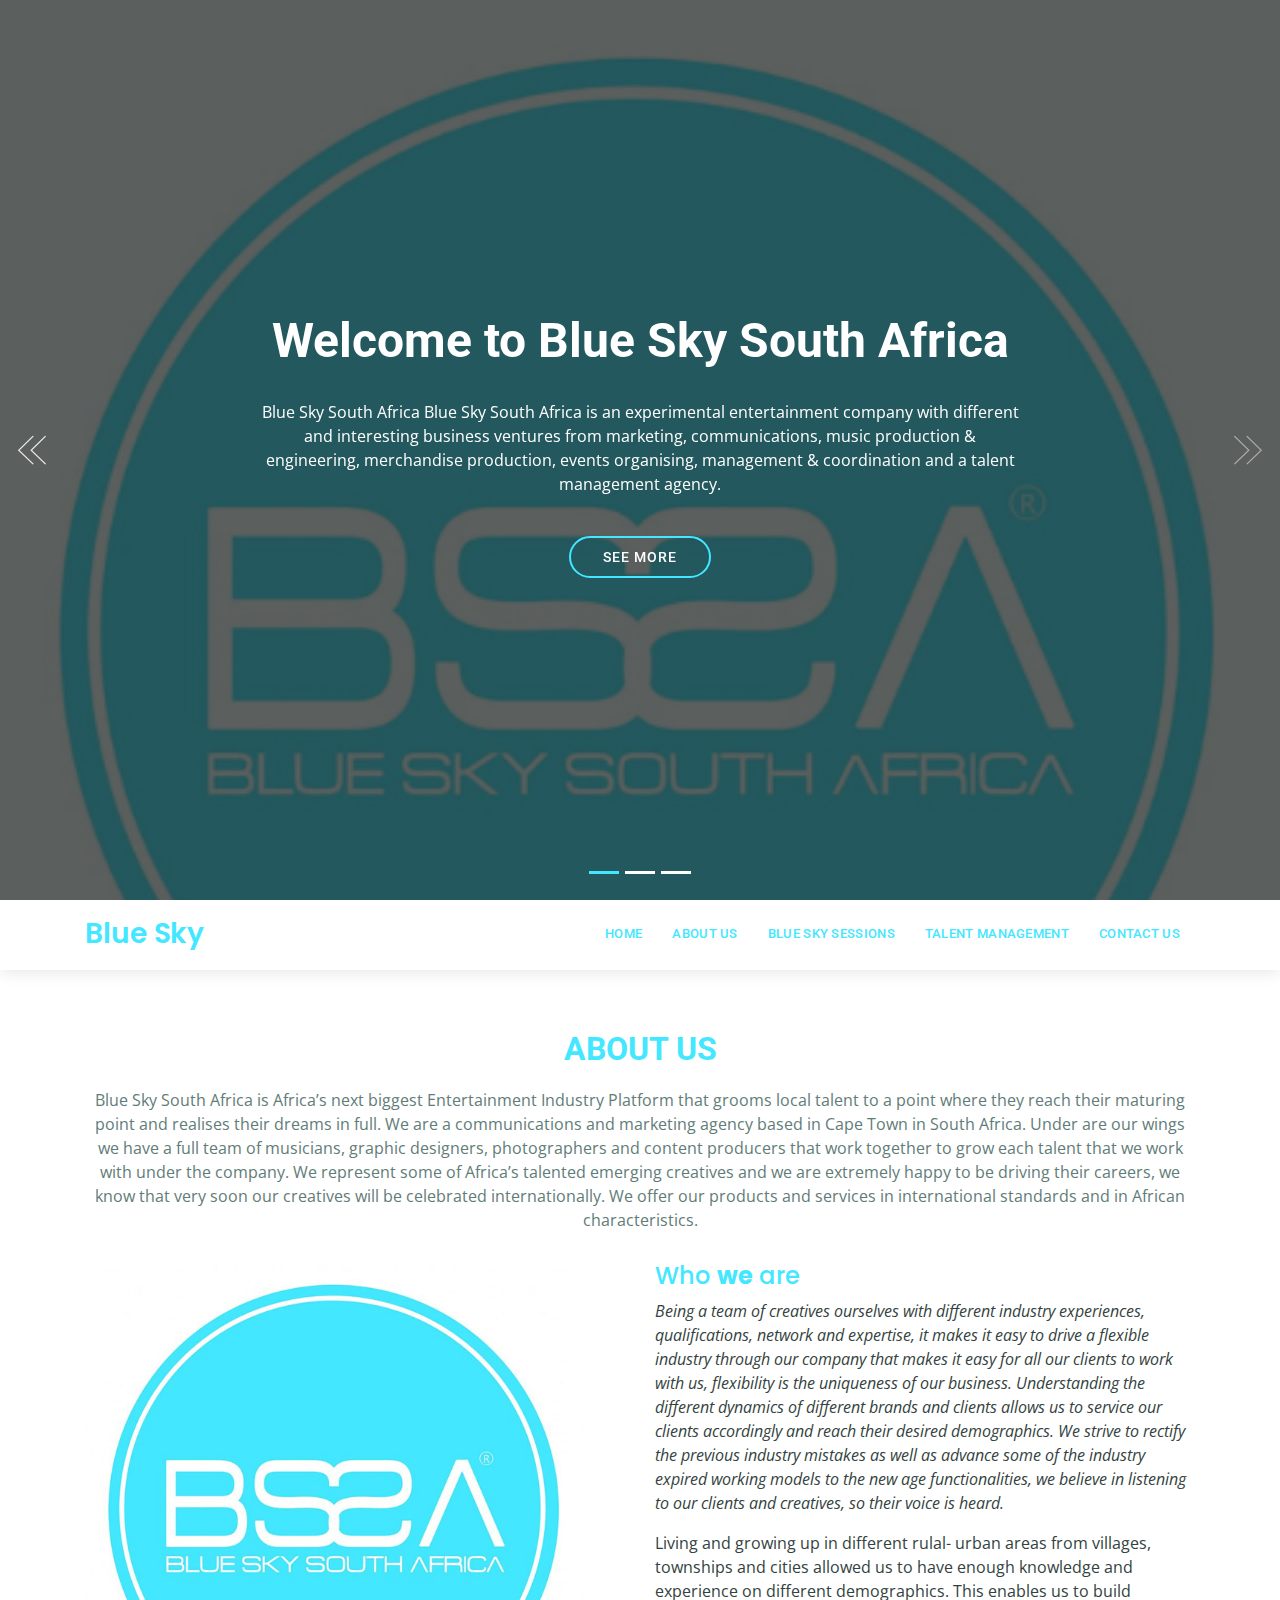
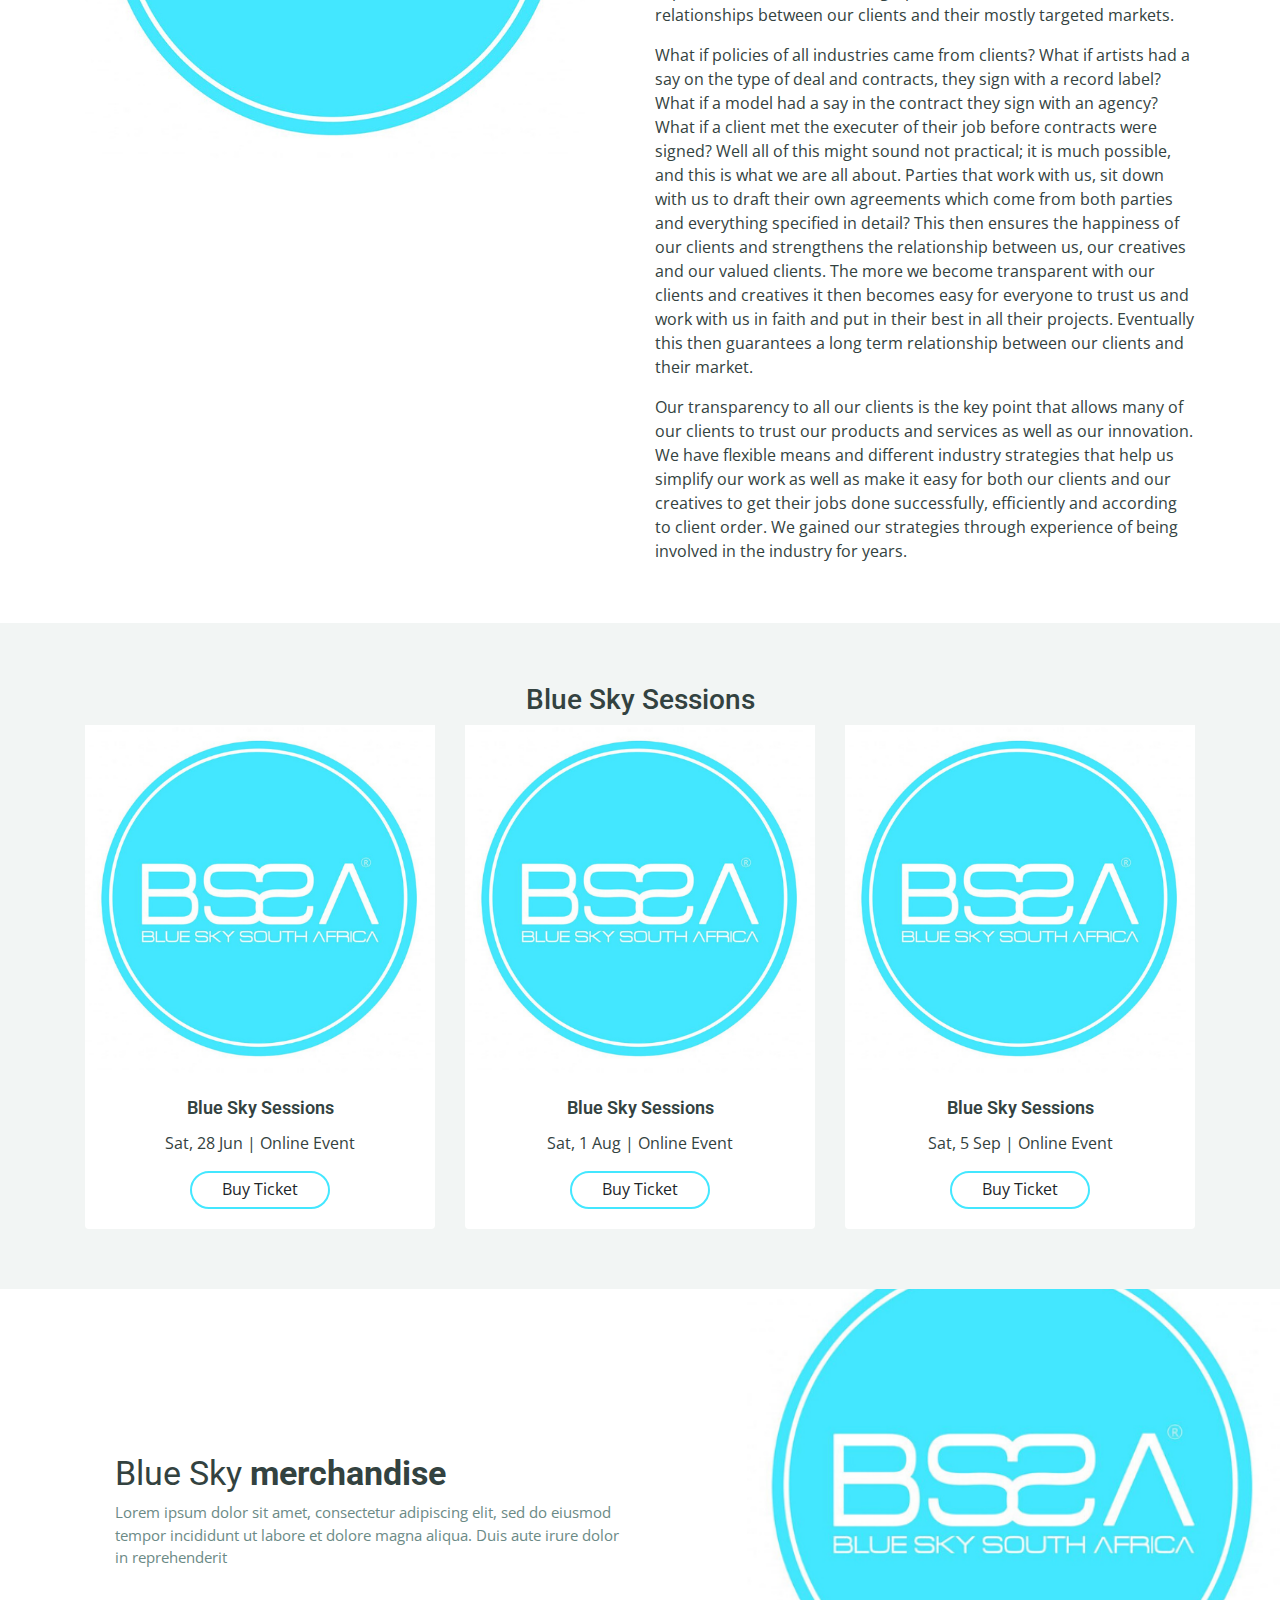
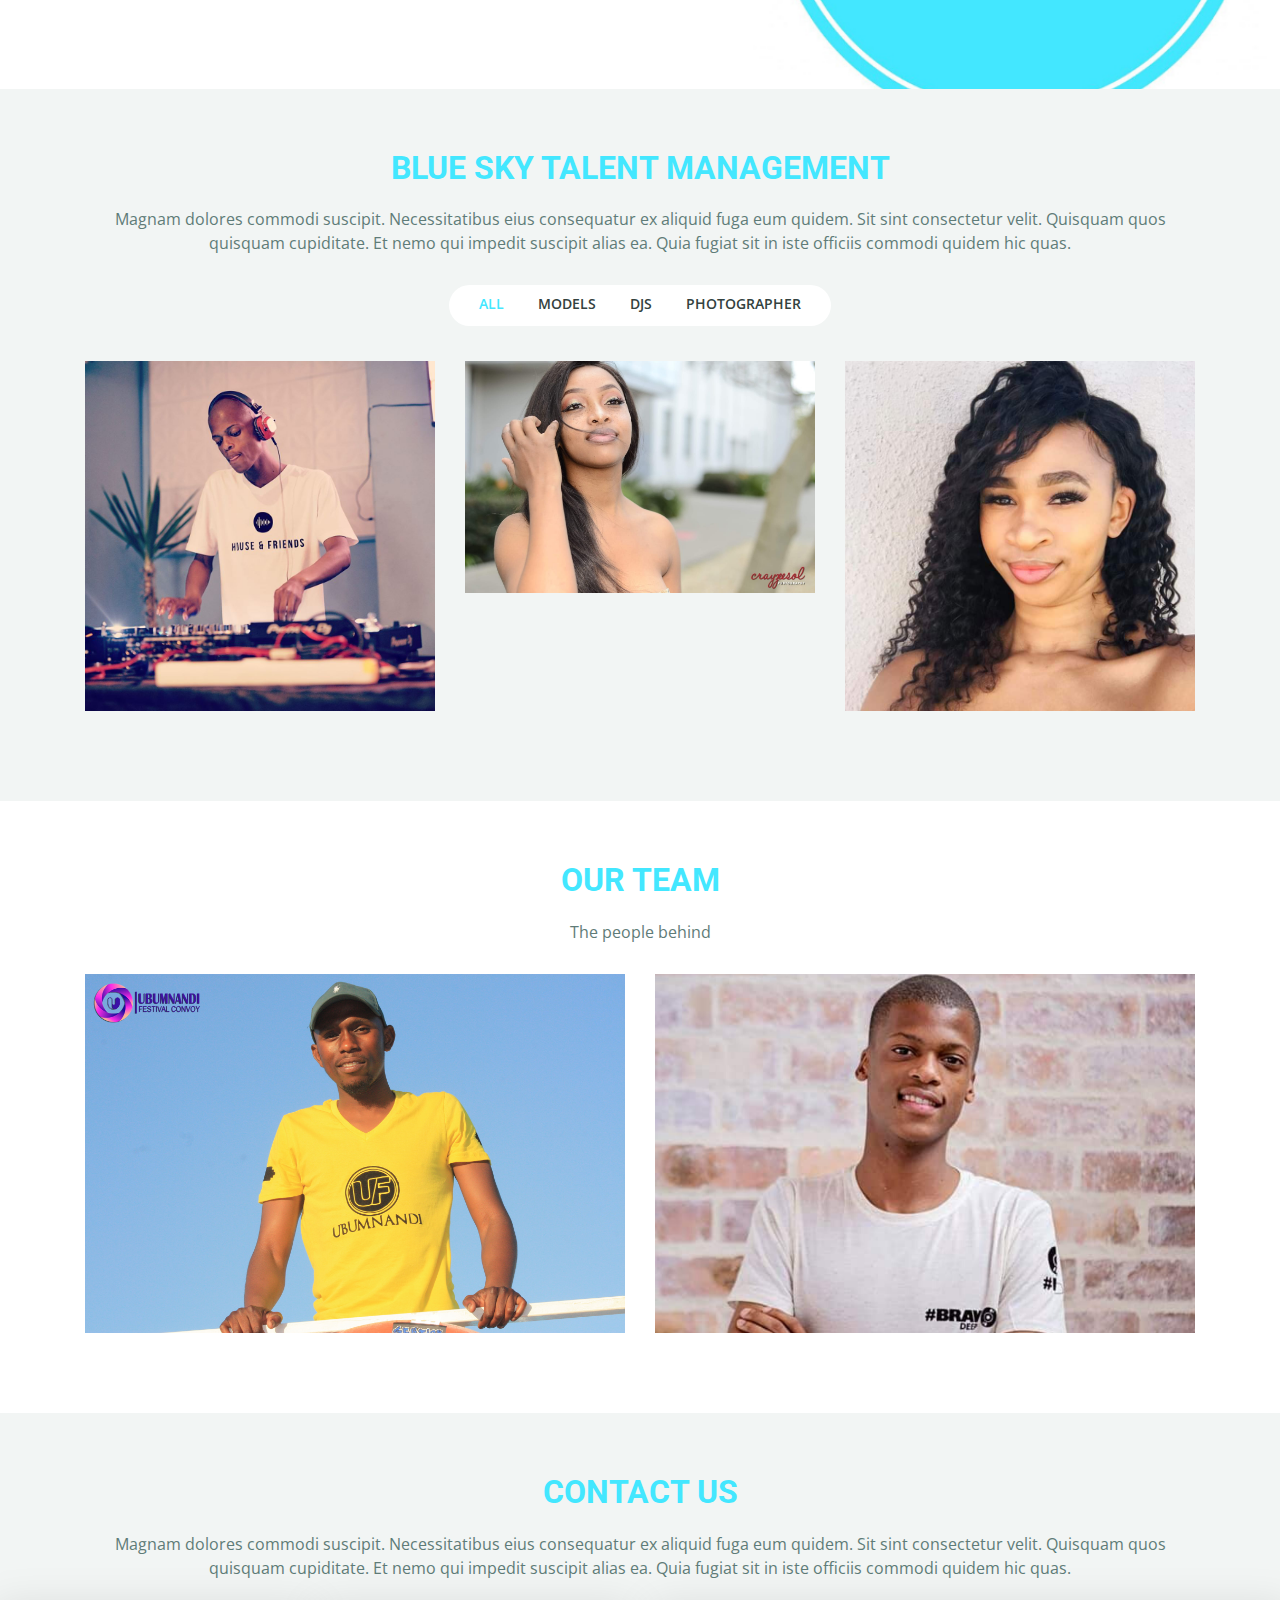
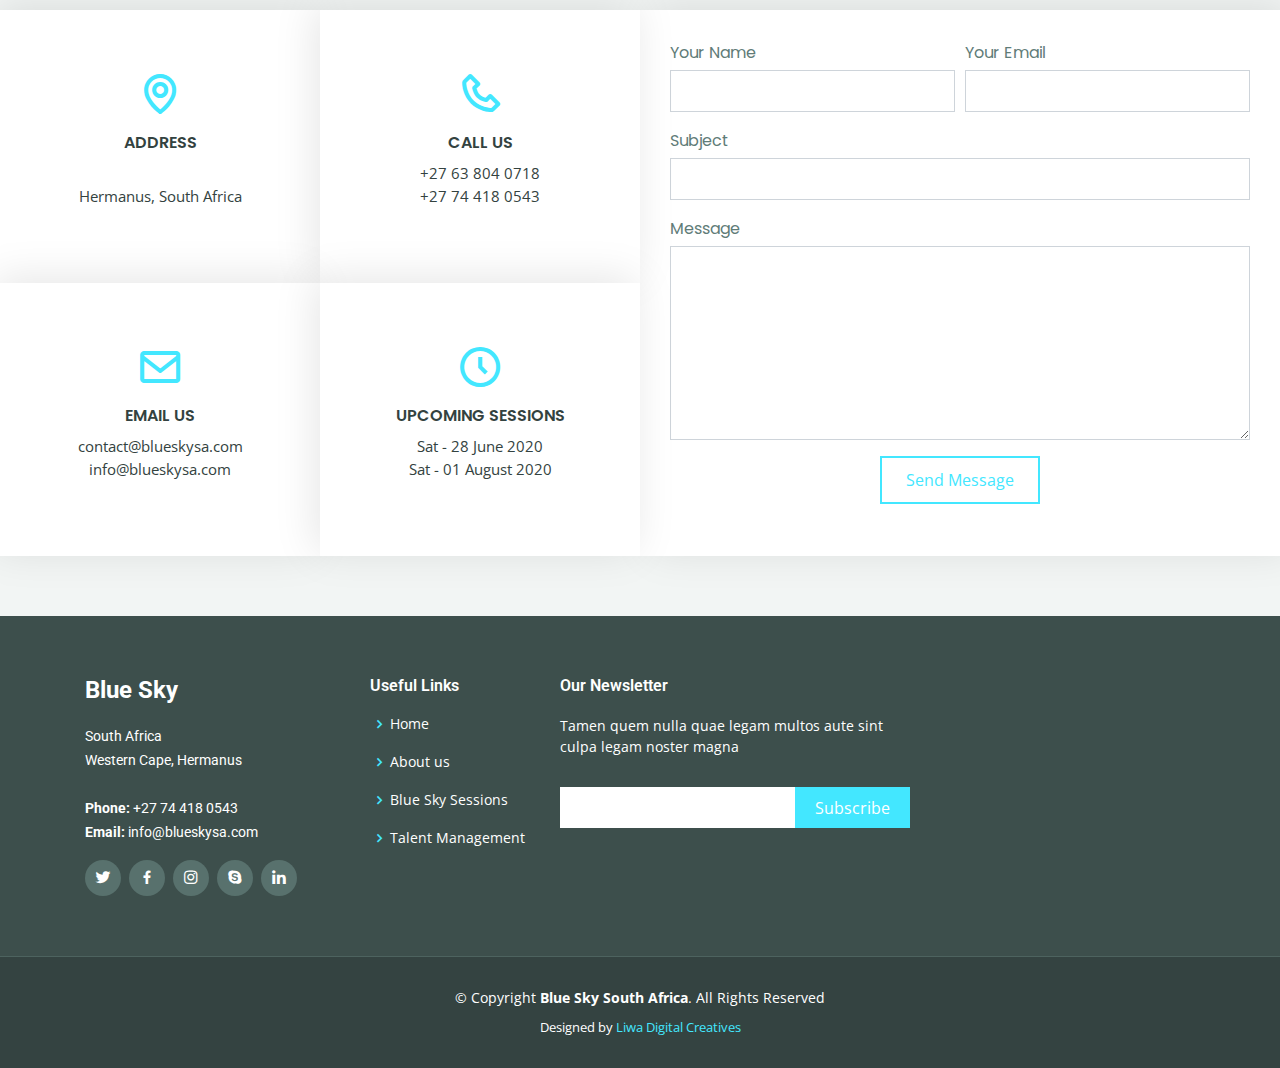
<file: index.html>
<!DOCTYPE html>
<html lang="en">

<head>
    <meta charset="utf-8">
    <meta content="width=device-width, initial-scale=1.0" name="viewport">

    <title>Blue Sky</title>
    <meta content="" name="descriptison">
    <meta content="" name="keywords">

    <!-- Favicons -->
    <!-- <link href="assets/img/favicon.png" rel="icon">
    <link href="assets/img/apple-touch-icon.png" rel="apple-touch-icon"> -->

    <!-- Google Fonts -->
    <link href="https://fonts.googleapis.com/css?family=Open+Sans:300,300i,400,400i,600,600i,700,700i|Roboto:300,300i,400,400i,500,500i,700,700i|Poppins:300,300i,400,400i,500,500i,600,600i,700,700i" rel="stylesheet">

    <!-- Vendor CSS Files -->
    <link href="assets/vendor/bootstrap/css/bootstrap.min.css" rel="stylesheet">
    <link href="assets/vendor/icofont/icofont.min.css" rel="stylesheet">
    <link href="assets/vendor/boxicons/css/boxicons.min.css" rel="stylesheet">
    <link href="assets/vendor/animate.css/animate.min.css" rel="stylesheet">
    <link href="assets/vendor/owl.carousel/assets/owl.carousel.min.css" rel="stylesheet">
    <link href="assets/vendor/venobox/venobox.css" rel="stylesheet">

    <!-- Template Main CSS File -->
    <link href="assets/css/style.css" rel="stylesheet">

    <!-- =======================================================
  * Template Name: Shuffle - v2.1.0
  * Template URL: https://bootstrapmade.com/bootstrap-3-one-page-template-free-shuffle/
  * Author: BootstrapMade.com
  * License: https://bootstrapmade.com/license/
  ======================================================== -->
</head>

<body>

    <!-- ======= Hero Section ======= -->
    <section id="hero">
        <div class="hero-container">
            <div id="heroCarousel" class="carousel slide carousel-fade" data-ride="carousel">

                <ol class="carousel-indicators" id="hero-carousel-indicators"></ol>

                <div class="carousel-inner" role="listbox">

                    <!-- Slide 1 -->
                    <div class="carousel-item active">
                        <div class="carousel-background"><img src="assets/img/logo.png" alt=""></div>
                        <div class="carousel-container">
                            <div class="carousel-content">
                                <h2 class="animate__animated animate__fadeInDown">Welcome to <span>Blue Sky South Africa</span></h2>
                                <p class="animate__animated animate__fadeInUp">Blue Sky South Africa Blue Sky South Africa is an experimental entertainment company with different and interesting business ventures from marketing, communications, music production & engineering, merchandise production,
                                    events organising, management & coordination and a talent management agency.</p>
                                <a href="#about" class="btn-get-started animate__animated animate__fadeInUp scrollto">SEE MORE</a>
                            </div>
                        </div>
                    </div>

                    <!-- Slide 2 -->
                    <div class="carousel-item">
                        <div class="carousel-background"><img src="assets/img/logo.png" alt=""></div>
                        <div class="carousel-container">
                            <div class="carousel-content">
                                <h2 class="animate__animated animate__fadeInDown">Blue Sky Sessions</h2>
                                <p class="animate__animated animate__fadeInUp">Experience Music and Tourism like you never have before.</p>
                                <a href="./tickets.html" class="btn-get-started animate__animated animate__fadeInUp scrollto">Buy Ticket</a>
                            </div>
                        </div>
                    </div>

                    <!-- Slide 3 -->
                    <div class="carousel-item">
                        <div class="carousel-background"><img src="assets/img/logo.png" alt=""></div>
                        <div class="carousel-container">
                            <div class="carousel-content">
                                <h2 class="animate__animated animate__fadeInDown">Talent Management</h2>
                                <p class="animate__animated animate__fadeInUp">Find the best talent in the country.</p>
                                <a href="#portfolio" class="btn-get-started animate__animated animate__fadeInUp scrollto">Find Talent</a>
                            </div>
                        </div>
                    </div>

                </div>

                <a class="carousel-control-prev" href="#heroCarousel" role="button" data-slide="prev">
                    <span class="carousel-control-prev-icon icofont-thin-double-left" aria-hidden="true"></span>
                    <span class="sr-only">Previous</span>
                </a>

                <a class="carousel-control-next" href="#heroCarousel" role="button" data-slide="next">
                    <span class="carousel-control-next-icon icofont-thin-double-right" aria-hidden="true"></span>
                    <span class="sr-only">Next</span>
                </a>

            </div>
        </div>
    </section>
    <!-- End Hero -->

    <!-- ======= Header ======= -->
    <header id="header">
        <div class="container d-flex">

            <div class="logo mr-auto">
                <h1 class="text-light"><a href="index.html"><span>Blue Sky</span></a></h1>
                <!-- Uncomment below if you prefer to use an image logo -->
                <!-- <a href="index.html"><img src="assets/img/logo.png" alt="" class="img-fluid"></a>-->
            </div>

            <nav class="nav-menu d-none d-lg-block">
                <ul>
                    <li class="active"><a href="#header">Home</a></li>
                    <li><a href="#about">About Us</a></li>
                    <li><a href="#services">Blue Sky Sessions</a></li>
                    <li><a href="#portfolio">Talent Management</a></li>
                    <!-- <li><a href="#team">Team</a></li> -->
                    <!-- <li class="drop-down"><a href="">Drop Down</a>
                        <ul>
                            <li><a href="#">Drop Down 1</a></li>
                            <li class="drop-down"><a href="#">Drop Down 2</a>
                                <ul>
                                    <li><a href="#">Deep Drop Down 1</a></li>
                                    <li><a href="#">Deep Drop Down 2</a></li>
                                    <li><a href="#">Deep Drop Down 3</a></li>
                                    <li><a href="#">Deep Drop Down 4</a></li>
                                    <li><a href="#">Deep Drop Down 5</a></li>
                                </ul>
                            </li>
                            <li><a href="#">Drop Down 3</a></li>
                            <li><a href="#">Drop Down 4</a></li>
                            <li><a href="#">Drop Down 5</a></li>
                        </ul>
                    </li> -->
                    <li><a href="#contact">Contact Us</a></li>

                </ul>
            </nav>
            <!-- .nav-menu -->

        </div>
    </header>
    <!-- End Header -->

    <main id="main">

        <!-- ======= About Us Section ======= -->
        <section id="about" class="about">
            <div class="container">

                <div class="section-title">
                    <h2>About Us</h2>
                    <p> Blue Sky South Africa is Africa’s next biggest Entertainment Industry Platform that grooms local talent to a point where they reach their maturing point and realises their dreams in full. We are a communications and marketing agency
                        based in Cape Town in South Africa. Under are our wings we have a full team of musicians, graphic designers, photographers and content producers that work together to grow each talent that we work with under the company. We represent
                        some of Africa’s talented emerging creatives and we are extremely happy to be driving their careers, we know that very soon our creatives will be celebrated internationally. We offer our products and services in international standards
                        and in African characteristics. </p>
                </div>

                <div class="row">
                    <div class="col-lg-6">
                        <img src="assets/img/logo.png" class="img-fluid" alt="">
                    </div>
                    <div class="col-lg-6 pt-4 pt-lg-0 content">
                        <h3>Who <strong>we</strong> are</h3>
                        <p class="font-italic">
                            Being a team of creatives ourselves with different industry experiences, qualifications, network and expertise, it makes it easy to drive a flexible industry through our company that makes it easy for all our clients to work with us, flexibility is the
                            uniqueness of our business. Understanding the different dynamics of different brands and clients allows us to service our clients accordingly and reach their desired demographics. We strive to rectify the previous industry
                            mistakes as well as advance some of the industry expired working models to the new age functionalities, we believe in listening to our clients and creatives, so their voice is heard.
                        </p>
                        <p>
                            Living and growing up in different rulal- urban areas from villages, townships and cities allowed us to have enough knowledge and experience on different demographics. This enables us to build relationships between our clients and their mostly targeted
                            markets.
                        </p>
                        <p>
                            What if policies of all industries came from clients? What if artists had a say on the type of deal and contracts, they sign with a record label? What if a model had a say in the contract they sign with an agency? What if a client met the executer of
                            their job before contracts were signed? Well all of this might sound not practical; it is much possible, and this is what we are all about. Parties that work with us, sit down with us to draft their own agreements which come
                            from both parties and everything specified in detail? This then ensures the happiness of our clients and strengthens the relationship between us, our creatives and our valued clients. The more we become transparent with our
                            clients and creatives it then becomes easy for everyone to trust us and work with us in faith and put in their best in all their projects. Eventually this then guarantees a long term relationship between our clients and their
                            market.
                        </p>
                        <p>
                            Our transparency to all our clients is the key point that allows many of our clients to trust our products and services as well as our innovation. We have flexible means and different industry strategies that help us simplify our work as well as make
                            it easy for both our clients and our creatives to get their jobs done successfully, efficiently and according to client order. We gained our strategies through experience of being involved in the industry for years.
                        </p>

                        <!-- <div class="skills-content">

              <div class="progress">
                <span class="skill">HTML <i class="val">100%</i></span>
                <div class="progress-bar-wrap">
                  <div class="progress-bar" role="progressbar" aria-valuenow="100" aria-valuemin="0" aria-valuemax="100"></div>
                </div>
              </div>

              <div class="progress">
                <span class="skill">CSS <i class="val">90%</i></span>
                <div class="progress-bar-wrap">
                  <div class="progress-bar" role="progressbar" aria-valuenow="90" aria-valuemin="0" aria-valuemax="100"></div>
                </div>
              </div>

              <div class="progress">
                <span class="skill">JavaScript <i class="val">75%</i></span>
                <div class="progress-bar-wrap">
                  <div class="progress-bar" role="progressbar" aria-valuenow="75" aria-valuemin="0" aria-valuemax="100"></div>
                </div>
              </div>

              <div class="progress">
                <span class="skill">Photoshop <i class="val">55%</i></span>
                <div class="progress-bar-wrap">
                  <div class="progress-bar" role="progressbar" aria-valuenow="55" aria-valuemin="0" aria-valuemax="100"></div>
                </div>
              </div>

            </div> -->

                    </div>
                </div>

            </div>
        </section>
        <!-- End About Us Section -->

        <!-- ======= Counts Section ======= -->
        <!-- <section class="counts section-bg">
            <div class="container">

                <div class="row no-gutters">

                    <div class="col-lg-3 col-md-6 d-md-flex align-items-md-stretch">
                        <div class="count-box">
                            <i class="icofont-simple-smile"></i>
                            <span data-toggle="counter-up">232</span>
                            <p><strong>Happy Clients</strong> consequuntur quae qui deca rode</p>
                            <a href="#">Find out more &raquo;</a>
                        </div>
                    </div>

                    <div class="col-lg-3 col-md-6 d-md-flex align-items-md-stretch">
                        <div class="count-box">
                            <i class="icofont-document-folder"></i>
                            <span data-toggle="counter-up">521</span>
                            <p><strong>Projects</strong> adipisci atque cum quia aut numquam delectus</p>
                            <a href="#">Find out more &raquo;</a>
                        </div>
                    </div>

                    <div class="col-lg-3 col-md-6 d-md-flex align-items-md-stretch">
                        <div class="count-box">
                            <i class="icofont-live-support"></i>
                            <span data-toggle="counter-up">1,463</span>
                            <p><strong>Hours Of Support</strong> aut commodi quaerat. Aliquam ratione</p>
                            <a href="#">Find out more &raquo;</a>
                        </div>
                    </div>

                    <div class="col-lg-3 col-md-6 d-md-flex align-items-md-stretch">
                        <div class="count-box">
                            <i class="icofont-users-alt-5"></i>
                            <span data-toggle="counter-up">15</span>
                            <p><strong>Hard Workers</strong> rerum asperiores dolor molestiae doloribu</p>
                            <a href="#">Find out more &raquo;</a>
                        </div>
                    </div>

                </div>

            </div>
        </section> -->
        <!-- End Counts Section -->

        <!-- ======= Our Services Section ======= -->
        <section id="services" class="services more-services section-bg bluesky">
            <div class="container">
                <div class="text-center">
                    <h3>Blue Sky Sessions</h3>
                </div>
                <div class="row">
                    <div class="col-lg-4 col-md-6 d-flex align-items-stretch mb-5 mb-lg-0">
                        <div class="card">
                            <img src="assets/img/logo.png" class="card-img-top" alt="...">
                            <div class="card-body">
                                <h5 class="card-title"><a href="">Blue Sky Sessions</a></h5>
                                <p class="card-text">Sat, 28 Jun | Online Event</p>
                                <a href="./tickets.html" target="_blank" class="btn">Buy Ticket</a>
                            </div>
                        </div>
                    </div>
                    <div class="col-lg-4 col-md-6 d-flex align-items-stretch mb-5 mb-lg-0">
                        <div class="card">
                            <img src="assets/img/logo.png" class="card-img-top" alt="...">
                            <div class="card-body">
                                <h5 class="card-title"><a href="">Blue Sky Sessions</a></h5>
                                <p class="card-text">Sat, 1 Aug | Online Event</p>
                                <a href="./tickets.html" target="_blank" class="btn">Buy Ticket</a>
                            </div>
                        </div>
                    </div>
                    <div class="col-lg-4 col-md-6 d-flex align-items-stretch mb-5 mb-lg-0">
                        <div class="card">
                            <img src="assets/img/logo.png" class="card-img-top" alt="...">
                            <div class="card-body">
                                <h5 class="card-title"><a href="">Blue Sky Sessions</a></h5>
                                <p class="card-text">Sat, 5 Sep | Online Event</p>
                                <a href="./tickets.html" target="_blank" class="btn">Buy Ticket</a>
                            </div>
                        </div>
                    </div>

                </div>
                <!-- </section> -->
        </section>
        <!-- End Our Services Section -->

        <!-- ======= Cta Section ======= -->
        <!-- <section class="cta">
            <div class="container">

                <div class="text-center">
                    <h3>Call To Action</h3>
                    <p> Duis aute irure dolor in reprehenderit in voluptate velit esse cillum dolore eu fugiat nulla pariatur. Excepteur sint occaecat cupidatat non proident, sunt in culpa qui officia deserunt mollit anim id est laborum.</p>
                    <a class="cta-btn" href="#">Call To Action</a>
                </div>

            </div>
        </section> -->
        <!-- End Cta Section -->

        <!-- ======= More Services Section ======= -->

        <!-- End More Services Section -->

        <!-- ======= Info Box Section ======= -->
        <section class="info-box py-0">
            <div class="container-fluid">

                <div class="row">

                    <div class="col-lg-7 d-flex flex-column justify-content-center align-items-stretch  order-2 order-lg-1">

                        <div class="content">
                            <h3>Blue Sky <strong>merchandise</strong></h3>
                            <p>
                                Lorem ipsum dolor sit amet, consectetur adipiscing elit, sed do eiusmod tempor incididunt ut labore et dolore magna aliqua. Duis aute irure dolor in reprehenderit
                            </p>
                        </div>

                        <div id="my-store-31400320"></div>
                        <div>
                            <script data-cfasync="false" type="text/javascript" src="https://app.ecwid.com/script.js?31400320&data_platform=code&data_date=2020-06-16" charset="utf-8"></script>
                            <script type="text/javascript">
                                xProductBrowser("categoriesPerRow=3", "views=grid(20,3) list(60) table(60)", "categoryView=grid", "searchView=list", "id=my-store-31400320");
                            </script>
                        </div>

                        <!-- <div class="accordion-list">
                            <ul>
                                <li>
                                    <a data-toggle="collapse" class="collapse" href="#accordion-list-1"><span>28/06/2020</span> Online
                    Event <i class="bx bx-chevron-down icon-show"></i><i class="bx bx-chevron-up icon-close"></i></a>
                                    <div id="accordion-list-1" class="collapse show" data-parent=".accordion-list">
                                        <p>
                                            3 Hour Session featuring: <br> - Ta Liwa <br> - Siya Notwala <br>
                                            <a href="./tickets.html" class="btn">Buy Ticket</a>
                                        </p>
                                    </div>
                                </li>

                                <li>
                                    <a data-toggle="collapse" href="#accordion-list-2" class="collapsed"><span>01/08/2020</span> Online
                    Event <i class="bx bx-chevron-down icon-show"></i><i class="bx bx-chevron-up icon-close"></i></a>
                                    <div id="accordion-list-2" class="collapse" data-parent=".accordion-list">
                                        <p>
                                            3 Hour Session featuring: <br> - Ta Liwa <br> - Siya Notwala <br>
                                            <a href="./tickets.html" class="btn">Buy Ticket</a>
                                        </p>
                                    </div>
                                </li>

                                <li>
                                    <a data-toggle="collapse" href="#accordion-list-3" class="collapsed"><span>05/09/2020</span> Online
                    Event <i class="bx bx-chevron-down icon-show"></i><i class="bx bx-chevron-up icon-close"></i></a>
                                    <div id="accordion-list-3" class="collapse" data-parent=".accordion-list">
                                        <p>
                                            3 Hour Session featuring: <br> - Ta Liwa <br> - Siya Notwala <br>
                                            <a href="./tickets.html" class="btn">Buy Ticket</a>
                                        </p>
                                    </div>
                                </li>

                            </ul>
                        </div> -->

                    </div>

                    <div class="col-lg-5 align-items-stretch order-1 order-lg-2 img" style="background-image: url(assets/img/logo.png);">&nbsp;</div>
                </div>

            </div>
        </section>
        <!-- End Info Box Section -->

        <!-- ======= Our Portfolio Section ======= -->
        <section id="portfolio" class="portfolio section-bg">
            <div class="container">

                <div class="section-title">
                    <h2>Blue Sky Talent Management</h2>
                    <p>Magnam dolores commodi suscipit. Necessitatibus eius consequatur ex aliquid fuga eum quidem. Sit sint consectetur velit. Quisquam quos quisquam cupiditate. Et nemo qui impedit suscipit alias ea. Quia fugiat sit in iste officiis commodi
                        quidem hic quas.</p>
                </div>

                <div class="row">
                    <div class="col-lg-12 d-flex justify-content-center">
                        <ul id="portfolio-flters">
                            <li data-filter="*" class="filter-active">All</li>
                            <li data-filter=".filter-models">Models</li>
                            <li data-filter=".filter-djs">DJs</li>
                            <li data-filter=".filter-photographer">Photographer</li>
                        </ul>
                    </div>
                </div>

                <div class="row portfolio-container">

                    <div class="col-lg-4 col-md-6 portfolio-item filter-djs">
                        <div class="portfolio-wrap">
                            <img src="assets/img/portfolio/portfolio-1.jpg" class="img-fluid" alt="">
                            <div class="portfolio-info">
                                <h4>Ta Liwa</h4>
                                <p>HOUSE DJ</p>
                            </div>
                            <div class="portfolio-links">
                                <a href="assets/img/portfolio/portfolio-1.jpg" data-gall="portfolioGallery" class="venobox" title="Ta Liwa"><i class="bx bx-plus"></i></a>
                                <a href="ta liwa.html" title="More Details"><i class="bx bx-link"></i></a>
                            </div>
                        </div>
                    </div>

                    <div class="col-lg-4 col-md-6 portfolio-item filter-models">
                        <div class="portfolio-wrap">
                            <img src="assets/img/portfolio/portfolio-2.jpg" class="img-fluid" alt="">
                            <div class="portfolio-info">
                                <h4>Asavela Tshaka</h4>
                                <p>Model</p>
                            </div>
                            <div class="portfolio-links">
                                <a href="assets/img/portfolio/portfolio-2.jpg" data-gall="portfolioGallery" class="venobox" title="Asavela Tshaka"><i class="bx bx-plus"></i></a>
                                <a href="Asavela Tshaka.html" title="More Details"><i class="bx bx-link"></i></a>
                            </div>
                        </div>
                    </div>

                    <div class="col-lg-4 col-md-6 portfolio-item filter-models">
                        <div class="portfolio-wrap">
                            <img src="assets/img/portfolio/portfolio-3.jpg" class="img-fluid" alt="">
                            <div class="portfolio-info">
                                <h4>Phelisa Mgwedane</h4>
                                <p>Model</p>
                            </div>
                            <div class="portfolio-links">
                                <a href="assets/img/portfolio/portfolio-3.jpg" data-gall="portfolioGallery" class="venobox" title="App 2"><i class="bx bx-plus"></i></a>
                                <a href="portfolio-details.html" title="More Details"><i class="bx bx-link"></i></a>
                            </div>
                        </div>
                    </div>

                    <!-- <div class="col-lg-4 col-md-6 portfolio-item filter-photographer">
                        <div class="portfolio-wrap">
                            <img src="assets/img/portfolio/portfolio-4.jpg" class="img-fluid" alt="">
                            <div class="portfolio-info">
                                <h4>Card 2</h4>
                                <p>Card</p>
                            </div>
                            <div class="portfolio-links">
                                <a href="assets/img/portfolio/portfolio-4.jpg" data-gall="portfolioGallery" class="venobox" title="Card 2"><i class="bx bx-plus"></i></a>
                                <a href="portfolio-details.html" title="More Details"><i class="bx bx-link"></i></a>
                            </div>
                        </div>
                    </div>

                    <div class="col-lg-4 col-md-6 portfolio-item filter-djs">
                        <div class="portfolio-wrap">
                            <img src="assets/img/portfolio/portfolio-5.jpg" class="img-fluid" alt="">
                            <div class="portfolio-info">
                                <h4>Web 2</h4>
                                <p>Web</p>
                            </div>
                            <div class="portfolio-links">
                                <a href="assets/img/portfolio/portfolio-5.jpg" data-gall="portfolioGallery" class="venobox" title="Web 2"><i class="bx bx-plus"></i></a>
                                <a href="portfolio-details.html" title="More Details"><i class="bx bx-link"></i></a>
                            </div>
                        </div>
                    </div>

                    <div class="col-lg-4 col-md-6 portfolio-item filter-models">
                        <div class="portfolio-wrap">
                            <img src="assets/img/portfolio/portfolio-6.jpg" class="img-fluid" alt="">
                            <div class="portfolio-info">
                                <h4>App 3</h4>
                                <p>App</p>
                            </div>
                            <div class="portfolio-links">
                                <a href="assets/img/portfolio/portfolio-6.jpg" data-gall="portfolioGallery" class="venobox" title="App 3"><i class="bx bx-plus"></i></a>
                                <a href="portfolio-details.html" title="More Details"><i class="bx bx-link"></i></a>
                            </div>
                        </div>
                    </div>

                    <div class="col-lg-4 col-md-6 portfolio-item filter-photographer">
                        <div class="portfolio-wrap">
                            <img src="assets/img/portfolio/portfolio-7.jpg" class="img-fluid" alt="">
                            <div class="portfolio-info">
                                <h4>Card 1</h4>
                                <p>Card</p>
                            </div>
                            <div class="portfolio-links">
                                <a href="assets/img/portfolio/portfolio-7.jpg" data-gall="portfolioGallery" class="venobox" title="Card 1"><i class="bx bx-plus"></i></a>
                                <a href="portfolio-details.html" title="More Details"><i class="bx bx-link"></i></a>
                            </div>
                        </div>
                    </div>

                    <div class="col-lg-4 col-md-6 portfolio-item filter-djs">
                        <div class="portfolio-wrap">
                            <img src="assets/img/portfolio/portfolio-8.jpg" class="img-fluid" alt="">
                            <div class="portfolio-info">
                                <h4>Card 3</h4>
                                <p>Card</p>
                            </div>
                            <div class="portfolio-links">
                                <a href="assets/img/portfolio/portfolio-8.jpg" data-gall="portfolioGallery" class="venobox" title="Card 3"><i class="bx bx-plus"></i></a>
                                <a href="portfolio-details.html" title="More Details"><i class="bx bx-link"></i></a>
                            </div>
                        </div>
                    </div>

                    <div class="col-lg-4 col-md-6 portfolio-item filter-models">
                        <div class="portfolio-wrap">
                            <img src="assets/img/portfolio/portfolio-9.jpg" class="img-fluid" alt="">
                            <div class="portfolio-info">
                                <h4>Web 3</h4>
                                <p>Web</p>
                            </div>
                            <div class="portfolio-links">
                                <a href="assets/img/portfolio/portfolio-9.jpg" data-gall="portfolioGallery" class="venobox" title="Web 3"><i class="bx bx-plus"></i></a>
                                <a href="portfolio-details.html" title="More Details"><i class="bx bx-link"></i></a>
                            </div>
                        </div>
                    </div> -->

                </div>

            </div>
        </section>
        <!-- End Our Portfolio Section -->

        <!-- ======= Our Team Section ======= -->
        <section id="team" class="team">
            <div class="container">

                <div class="section-title">
                    <h2>Our Team</h2>
                    <p> The people behind</p>
                </div>

                <div class="row">

                    <div class="col-xl-6 col-lg-8 col-md-12">
                        <div class="member">
                            <img src="assets/img/team/team-2.jpg" class="img-fluid" alt="">
                            <div class="member-info">
                                <div class="member-info-content">
                                    <h4>Siyabulela Notwala</h4>
                                    <span>Founding Director</span>
                                </div>
                                <div class="social">
                                    <a href=""><i class="icofont-twitter"></i></a>
                                    <a href=""><i class="icofont-facebook"></i></a>
                                    <a href=""><i class="icofont-instagram"></i></a>
                                    <a href=""><i class="icofont-linkedin"></i></a>
                                </div>
                            </div>
                        </div>
                    </div>

                    <div class="col-xl-6 col-lg-8 col-md-12" data-wow-delay="0.1s">
                        <div class="member">
                            <img src="assets/img/team/team-1.png" class="img-fluid" alt="">
                            <div class="member-info">
                                <div class="member-info-content">
                                    <h4>Liwa Dladloti</h4>
                                    <span>Partner</span>
                                </div>
                                <div class="social">
                                    <a href=""><i class="icofont-twitter"></i></a>
                                    <a href=""><i class="icofont-facebook"></i></a>
                                    <a href=""><i class="icofont-instagram"></i></a>
                                    <a href=""><i class="icofont-linkedin"></i></a>
                                </div>
                            </div>
                        </div>
                    </div>

                    <!-- <div class="col-xl-3 col-lg-4 col-md-6" data-wow-delay="0.2s">
                        <div class="member">
                            <img src="assets/img/team/team-1.png" class="img-fluid" alt="">
                            <div class="member-info">
                                <div class="member-info-content">
                                    <h4>Liwa Dladloti</h4>
                                    <span>Partner</span>
                                </div>
                                <div class="social">
                                    <a href=""><i class="icofont-twitter"></i></a>
                                    <a href=""><i class="icofont-facebook"></i></a>
                                    <a href=""><i class="icofont-instagram"></i></a>
                                    <a href=""><i class="icofont-linkedin"></i></a>
                                </div>
                            </div>
                        </div>
                    </div>

                    <div class="col-xl-3 col-lg-4 col-md-6" data-wow-delay="0.3s">
                        <div class="member">
                            <img src="assets/img/team/team-2.jpg" class="img-fluid" alt="">
                            <div class="member-info">
                                <div class="member-info-content">
                                    <h4>Siyabulela Notwala</h4>
                                    <span>Founding Director</span>x
                                </div>
                                <div class="social">
                                    <a href=""><i class="icofont-twitter"></i></a>
                                    <a href=""><i class="icofont-facebook"></i></a>
                                    <a href=""><i class="icofont-instagram"></i></a>
                                    <a href=""><i class="icofont-linkedin"></i></a>
                                </div>
                            </div>
                        </div>
                    </div> -->

                </div>

            </div>
        </section>
        <!-- End Our Team Section -->

        <!-- ======= Contact Us Section ======= -->
        <section id="contact" class="contact section-bg">

            <div class="container">
                <div class="section-title">
                    <h2>Contact Us</h2>
                    <p>Magnam dolores commodi suscipit. Necessitatibus eius consequatur ex aliquid fuga eum quidem. Sit sint consectetur velit. Quisquam quos quisquam cupiditate. Et nemo qui impedit suscipit alias ea. Quia fugiat sit in iste officiis commodi
                        quidem hic quas.</p>
                </div>
            </div>

            <div class="container-fluid">

                <div class="row">

                    <div class="col-lg-6 d-flex align-items-stretch infos">

                        <div class="row">

                            <div class="col-lg-6 info d-flex flex-column align-items-stretch">
                                <i class="bx bx-map"></i>
                                <h4>Address</h4>
                                <p><br>Hermanus, South Africa</p>
                            </div>
                            <div class="col-lg-6 info info-bg d-flex flex-column align-items-stretch">
                                <i class="bx bx-phone"></i>
                                <h4>Call Us</h4>
                                <p>+27 63 804 0718<br>+27 74 418 0543</p>
                            </div>
                            <div class="col-lg-6 info info-bg d-flex flex-column align-items-stretch">
                                <i class="bx bx-envelope"></i>
                                <h4>Email Us</h4>
                                <p>contact@blueskysa.com<br>info@blueskysa.com</p>
                            </div>
                            <div class="col-lg-6 info d-flex flex-column align-items-stretch">
                                <i class="bx bx-time-five"></i>
                                <h4>Upcoming Sessions</h4>
                                <p>Sat - 28 June 2020<br>Sat - 01 August 2020</p>
                            </div>
                        </div>

                    </div>

                    <div class="col-lg-6 d-flex align-items-stretch contact-form-wrap">
                        <form action="forms/contact.php" method="post" role="form" class="php-email-form">
                            <div class="form-row">
                                <div class="col-md-6 form-group">
                                    <label for="name">Your Name</label>
                                    <input type="text" name="name" class="form-control" id="name" data-rule="minlen:4" data-msg="Please enter at least 4 chars" />
                                    <div class="validate"></div>
                                </div>
                                <div class="col-md-6 form-group">
                                    <label for="email">Your Email</label>
                                    <input type="email" class="form-control" name="email" id="email" data-rule="email" data-msg="Please enter a valid email" />
                                    <div class="validate"></div>
                                </div>
                            </div>
                            <div class="form-group">
                                <label for="subject">Subject</label>
                                <input type="text" class="form-control" name="subject" id="subject" data-rule="minlen:4" data-msg="Please enter at least 8 chars of subject" />
                                <div class="validate"></div>
                            </div>
                            <div class="form-group">
                                <label for="message">Message</label>
                                <textarea class="form-control" name="message" rows="8" data-rule="required" data-msg="Please write something for us"></textarea>
                                <div class="validate"></div>
                            </div>
                            <div class="mb-3">
                                <div class="loading">Loading</div>
                                <div class="error-message"></div>
                                <div class="sent-message">Your message has been sent. Thank you!</div>
                            </div>
                            <div class="text-center"><button type="submit">Send Message</button></div>
                        </form>
                    </div>

                </div>

            </div>
        </section>
        <!-- End Contact Us Section -->

    </main>
    <!-- End #main -->

    <!-- ======= Footer ======= -->
    <footer id="footer">
        <div class="footer-top">
            <div class="container">
                <div class="row">

                    <div class="col-lg-3 col-md-6 footer-info">
                        <h3>Blue Sky</h3>
                        <p>
                            South Africa <br> Western Cape, Hermanus<br><br>
                            <strong>Phone:</strong> +27 74 418 0543<br>
                            <strong>Email:</strong> info@blueskysa.com<br>
                        </p>
                        <div class="social-links mt-3">
                            <a href="#" class="twitter"><i class="bx bxl-twitter"></i></a>
                            <a href="#" class="facebook"><i class="bx bxl-facebook"></i></a>
                            <a href="#" class="instagram"><i class="bx bxl-instagram"></i></a>
                            <a href="#" class="google-plus"><i class="bx bxl-skype"></i></a>
                            <a href="#" class="linkedin"><i class="bx bxl-linkedin"></i></a>
                        </div>
                    </div>

                    <div class="col-lg-2 col-md-6 footer-links">
                        <h4>Useful Links</h4>
                        <ul>
                            <li><i class="bx bx-chevron-right"></i> <a href="#">Home</a></li>
                            <li><i class="bx bx-chevron-right"></i> <a href="#">About us</a></li>
                            <li><i class="bx bx-chevron-right"></i> <a href="#">Blue Sky Sessions</a></li>
                            <li><i class="bx bx-chevron-right"></i> <a href="#">Talent Management</a></li>
                            <!-- <li><i class="bx bx-chevron-right"></i> <a href="#">Privacy policy</a></li> -->
                        </ul>
                    </div>

                    <!-- <div class="col-lg-3 col-md-6 footer-links">
                        <h4>Our Services</h4>
                        <ul>
                            <li><i class="bx bx-chevron-right"></i> <a href="#">Web Design</a></li>
                            <li><i class="bx bx-chevron-right"></i> <a href="#">Web Development</a></li>
                            <li><i class="bx bx-chevron-right"></i> <a href="#">Product Management</a></li>
                            <li><i class="bx bx-chevron-right"></i> <a href="#">Marketing</a></li>
                            <li><i class="bx bx-chevron-right"></i> <a href="#">Graphic Design</a></li>
                        </ul>
                    </div> -->

                    <div class="col-lg-4 col-md-6 footer-newsletter">
                        <h4>Our Newsletter</h4>
                        <p>Tamen quem nulla quae legam multos aute sint culpa legam noster magna</p>
                        <form action="" method="post">
                            <input type="email" name="email"><input type="submit" value="Subscribe">
                        </form>

                    </div>

                </div>
            </div>
        </div>

        <div class="container">
            <div class="copyright">
                &copy; Copyright <strong><span>Blue Sky South Africa</span></strong>. All Rights Reserved
            </div>
            <div class="credits">
                <!-- All the links in the footer should remain intact. -->
                <!-- You can delete the links only if you purchased the pro version. -->
                <!-- Licensing information: https://bootstrapmade.com/license/ -->
                <!-- Purchase the pro version with working PHP/AJAX contact form: https://bootstrapmade.com/bootstrap-3-one-page-template-free-shuffle/ -->
                Designed by <a href="https://liwadladloti.github.io/storez/" target="_blank">Liwa Digital Creatives</a>
            </div>
        </div>
    </footer>
    <!-- End Footer -->

    <a href="#" class="back-to-top"><i class="icofont-simple-up"></i></a>

    <!-- Vendor JS Files -->
    <script src="assets/vendor/jquery/jquery.min.js"></script>
    <script src="assets/vendor/bootstrap/js/bootstrap.bundle.min.js"></script>
    <script src="assets/vendor/jquery.easing/jquery.easing.min.js"></script>
    <script src="assets/vendor/php-email-form/validate.js"></script>
    <script src="assets/vendor/jquery-sticky/jquery.sticky.js"></script>
    <script src="assets/vendor/waypoints/jquery.waypoints.min.js"></script>
    <script src="assets/vendor/counterup/counterup.min.js"></script>
    <script src="assets/vendor/isotope-layout/isotope.pkgd.min.js"></script>
    <script src="assets/vendor/owl.carousel/owl.carousel.min.js"></script>
    <script src="assets/vendor/venobox/venobox.min.js"></script>

    <!-- Template Main JS File -->
    <script src="assets/js/main.js"></script>

</body>

</html>
</file>
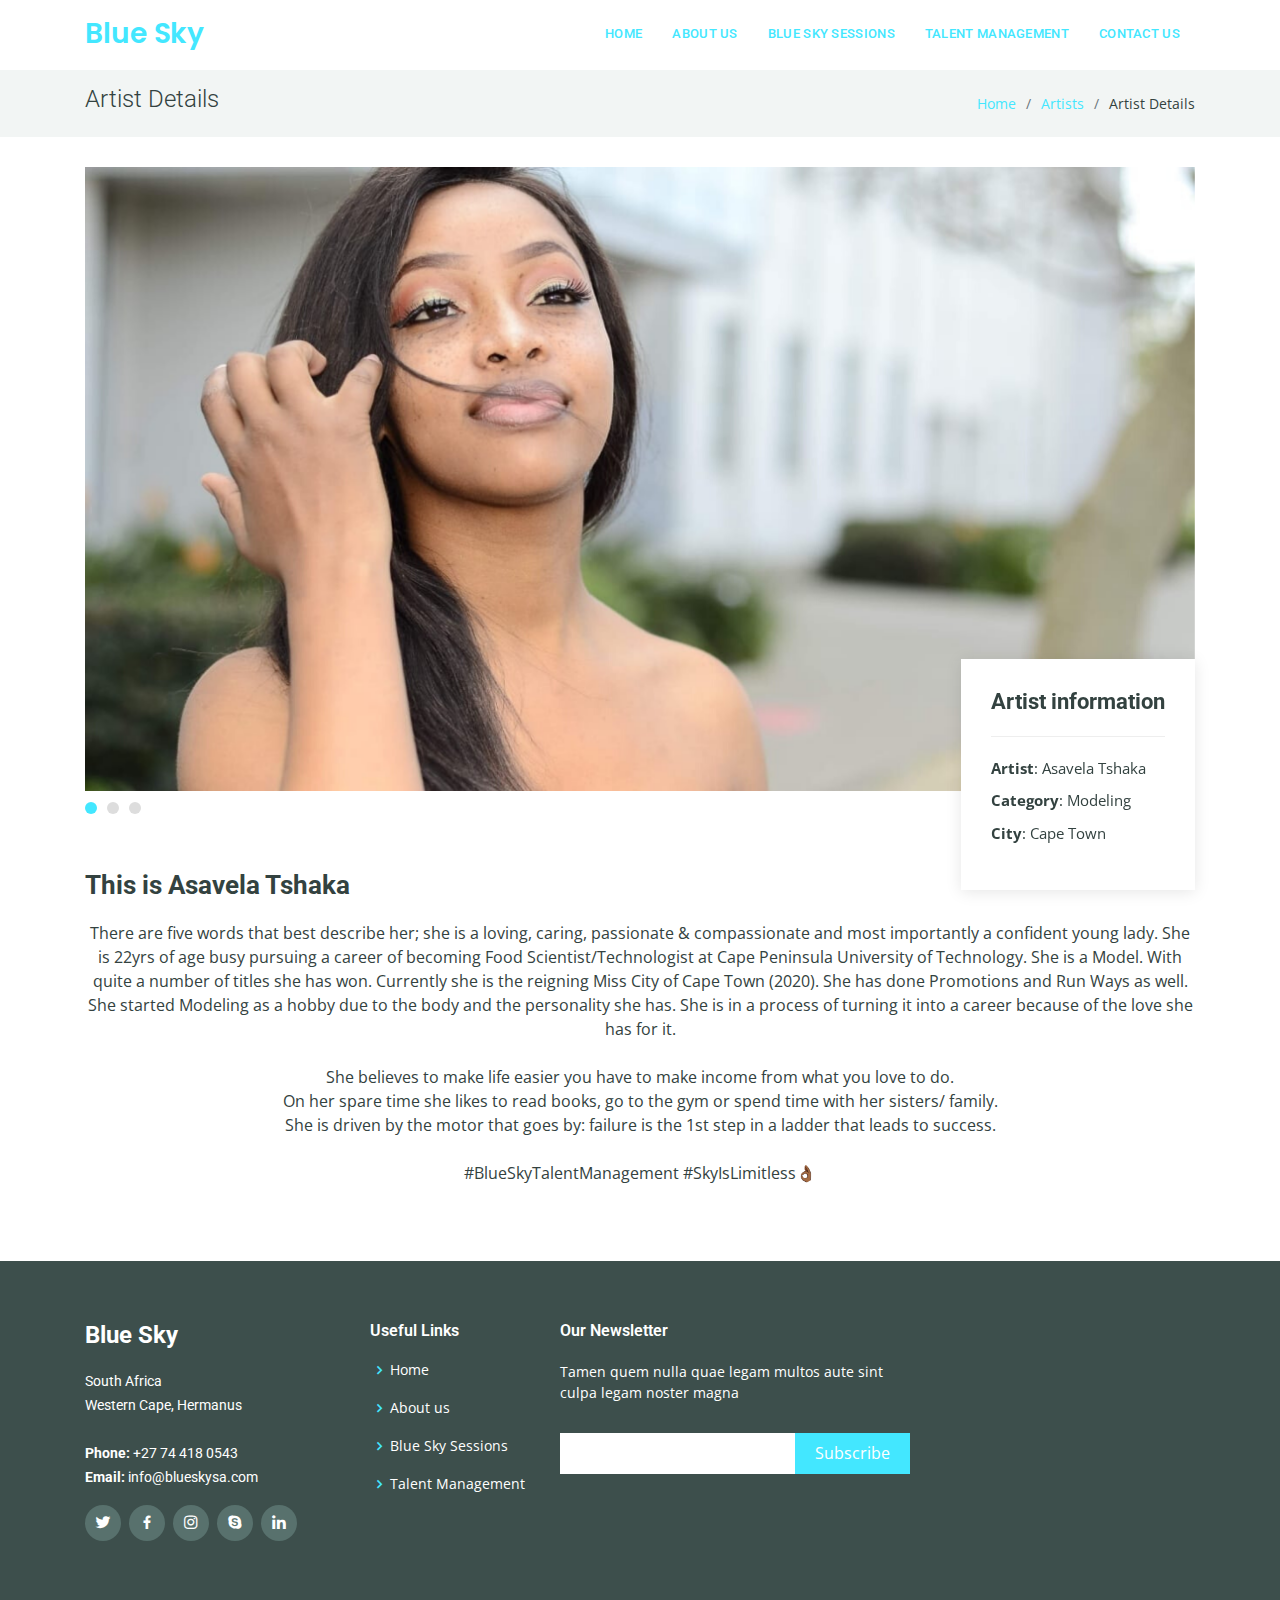
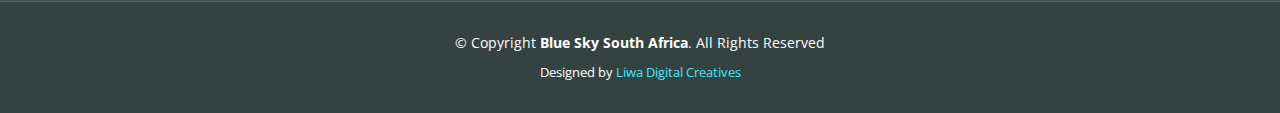
<file: Asavela Tshaka.html>
<!DOCTYPE html>
<html lang="en">

<head>
    <meta charset="utf-8">
    <meta content="width=device-width, initial-scale=1.0" name="viewport">

    <title>Ta Liwa Details - Blue Sky SA</title>
    <meta content="" name="descriptison">
    <meta content="" name="keywords">

    <!-- Favicons -->
    <!-- <link href="assets/img/favicon.png" rel="icon">
  <link href="assets/img/apple-touch-icon.png" rel="apple-touch-icon"> -->

    <!-- Google Fonts -->
    <link href="https://fonts.googleapis.com/css?family=Open+Sans:300,300i,400,400i,600,600i,700,700i|Roboto:300,300i,400,400i,500,500i,700,700i|Poppins:300,300i,400,400i,500,500i,600,600i,700,700i" rel="stylesheet">

    <!-- Vendor CSS Files -->
    <link href="assets/vendor/bootstrap/css/bootstrap.min.css" rel="stylesheet">
    <link href="assets/vendor/icofont/icofont.min.css" rel="stylesheet">
    <link href="assets/vendor/boxicons/css/boxicons.min.css" rel="stylesheet">
    <link href="assets/vendor/animate.css/animate.min.css" rel="stylesheet">
    <link href="assets/vendor/owl.carousel/assets/owl.carousel.min.css" rel="stylesheet">
    <link href="assets/vendor/venobox/venobox.css" rel="stylesheet">

    <!-- Template Main CSS File -->
    <link href="assets/css/style.css" rel="stylesheet">

    <!-- =======================================================
  * Template Name: Shuffle - v2.1.0
  * Template URL: https://bootstrapmade.com/bootstrap-3-one-page-template-free-shuffle/
  * Author: BootstrapMade.com
  * License: https://bootstrapmade.com/license/
  ======================================================== -->
</head>

<body>

    <!-- ======= Header ======= -->
    <header id="header">
        <div class="container d-flex">

            <div class="logo mr-auto">
                <h1 class="text-light"><a href="index.html"><span>Blue Sky</span></a></h1>
                <!-- Uncomment below if you prefer to use an image logo -->
                <!-- <a href="index.html"><img src="assets/img/logo.png" alt="" class="img-fluid"></a>-->
            </div>

            <nav class="nav-menu d-none d-lg-block">
                <ul>
                    <li class="active"><a href="#header">Home</a></li>
                    <li><a href="#about">About Us</a></li>
                    <li><a href="#services">Blue Sky Sessions</a></li>
                    <li><a href="#portfolio">Talent Management</a></li>
                    <!-- <li><a href="#team">Team</a></li> -->
                    <!-- <li class="drop-down"><a href="">Drop Down</a>
                      <ul>
                          <li><a href="#">Drop Down 1</a></li>
                          <li class="drop-down"><a href="#">Drop Down 2</a>
                              <ul>
                                  <li><a href="#">Deep Drop Down 1</a></li>
                                  <li><a href="#">Deep Drop Down 2</a></li>
                                  <li><a href="#">Deep Drop Down 3</a></li>
                                  <li><a href="#">Deep Drop Down 4</a></li>
                                  <li><a href="#">Deep Drop Down 5</a></li>
                              </ul>
                          </li>
                          <li><a href="#">Drop Down 3</a></li>
                          <li><a href="#">Drop Down 4</a></li>
                          <li><a href="#">Drop Down 5</a></li>
                      </ul>
                  </li> -->
                    <li><a href="#contact">Contact Us</a></li>

                </ul>
            </nav>
            <!-- .nav-menu -->

        </div>
    </header>
    <!-- End Header -->

    <main id="main">

        <!-- ======= Breadcrumbs Section ======= -->
        <section class="breadcrumbs">
            <div class="container">

                <div class="d-flex justify-content-between align-items-center">
                    <h2>Artist Details</h2>
                    <ol>
                        <li><a href="index.html">Home</a></li>
                        <li><a href="index.html">Artists</a></li>
                        <li>Artist Details</li>
                    </ol>
                </div>

            </div>
        </section>
        <!-- Breadcrumbs Section -->

        <!-- ======= Portfolio Details Section ======= -->
        <section class="portfolio-details">
            <div class="container">

                <div class="portfolio-details-container">

                    <div class="owl-carousel portfolio-details-carousel">
                        <img src="assets/img/portfolio/4.png" class="img-fluid" alt="">
                        <img src="assets/img/portfolio/5.png" class="img-fluid" alt="">
                        <img src="assets/img/portfolio/6.png" class="img-fluid" alt="">
                    </div>

                    <div class="portfolio-info">
                        <h3>Artist information</h3>
                        <ul>
                            <li><strong>Artist</strong>: Asavela Tshaka</li>
                            <li><strong>Category</strong>: Modeling</li>
                            <li><strong>City</strong>: Cape Town</li>
                            <!-- <li><strong></strong>: <a href="#">www.example.com</a></li> -->
                        </ul>
                    </div>

                </div>

                <div class="portfolio-description">
                    <h2>This is Asavela Tshaka</h2>
                    <p class="text-center">
                        There are five words that best describe her; she is a loving, caring, passionate & compassionate and most importantly a confident young lady. She is 22yrs of age busy pursuing a career of becoming Food Scientist/Technologist at Cape Peninsula University
                        of Technology. She is a Model. With quite a number of titles she has won. Currently she is the reigning Miss City of Cape Town (2020). She has done Promotions and Run Ways as well. <br> She started Modeling
                        as a hobby due to the body and the personality she has. She is in a process of turning it into a career because of the love she has for it. <br><br> She believes to make life easier you have to make income from what you love to
                        do.
                        <br> On her spare time she likes to read books, go to the gym or spend time with her sisters/ family. <br> She is driven by the motor that goes by: failure is the 1st step in a ladder that leads to success. <br><br> #BlueSkyTalentManagement
                        #SkyIsLimitless👌🏾
                        <br>
                    </p>
                </div>
            </div>
        </section>
        <!-- End Portfolio Details Section -->

    </main>
    <!-- End #main -->

    <!-- ======= Footer ======= -->
    <footer id="footer">
        <div class="footer-top">
            <div class="container">
                <div class="row">

                    <div class="col-lg-3 col-md-6 footer-info">
                        <h3>Blue Sky</h3>
                        <p>
                            South Africa <br> Western Cape, Hermanus<br><br>
                            <strong>Phone:</strong> +27 74 418 0543<br>
                            <strong>Email:</strong> info@blueskysa.com<br>
                        </p>
                        <div class="social-links mt-3">
                            <a href="#" class="twitter"><i class="bx bxl-twitter"></i></a>
                            <a href="#" class="facebook"><i class="bx bxl-facebook"></i></a>
                            <a href="#" class="instagram"><i class="bx bxl-instagram"></i></a>
                            <a href="#" class="google-plus"><i class="bx bxl-skype"></i></a>
                            <a href="#" class="linkedin"><i class="bx bxl-linkedin"></i></a>
                        </div>
                    </div>

                    <div class="col-lg-2 col-md-6 footer-links">
                        <h4>Useful Links</h4>
                        <ul>
                            <li><i class="bx bx-chevron-right"></i> <a href="#">Home</a></li>
                            <li><i class="bx bx-chevron-right"></i> <a href="#">About us</a></li>
                            <li><i class="bx bx-chevron-right"></i> <a href="#">Blue Sky Sessions</a></li>
                            <li><i class="bx bx-chevron-right"></i> <a href="#">Talent Management</a></li>
                            <!-- <li><i class="bx bx-chevron-right"></i> <a href="#">Privacy policy</a></li> -->
                        </ul>
                    </div>

                    <!-- <div class="col-lg-3 col-md-6 footer-links">
                      <h4>Our Services</h4>
                      <ul>
                          <li><i class="bx bx-chevron-right"></i> <a href="#">Web Design</a></li>
                          <li><i class="bx bx-chevron-right"></i> <a href="#">Web Development</a></li>
                          <li><i class="bx bx-chevron-right"></i> <a href="#">Product Management</a></li>
                          <li><i class="bx bx-chevron-right"></i> <a href="#">Marketing</a></li>
                          <li><i class="bx bx-chevron-right"></i> <a href="#">Graphic Design</a></li>
                      </ul>
                  </div> -->

                    <div class="col-lg-4 col-md-6 footer-newsletter">
                        <h4>Our Newsletter</h4>
                        <p>Tamen quem nulla quae legam multos aute sint culpa legam noster magna</p>
                        <form action="" method="post">
                            <input type="email" name="email"><input type="submit" value="Subscribe">
                        </form>

                    </div>

                </div>
            </div>
        </div>

        <div class="container">
            <div class="copyright">
                &copy; Copyright <strong><span>Blue Sky South Africa</span></strong>. All Rights Reserved
            </div>
            <div class="credits">
                <!-- All the links in the footer should remain intact. -->
                <!-- You can delete the links only if you purchased the pro version. -->
                <!-- Licensing information: https://bootstrapmade.com/license/ -->
                <!-- Purchase the pro version with working PHP/AJAX contact form: https://bootstrapmade.com/bootstrap-3-one-page-template-free-shuffle/ -->
                Designed by <a href="https://liwadladloti.github.io/storez/" target="_blank">Liwa Digital Creatives</a>
            </div>
        </div>
    </footer>
    <!-- End Footer -->

    <a href="#" class="back-to-top"><i class="icofont-simple-up"></i></a>

    <!-- Vendor JS Files -->
    <script src="assets/vendor/jquery/jquery.min.js"></script>
    <script src="assets/vendor/bootstrap/js/bootstrap.bundle.min.js"></script>
    <script src="assets/vendor/jquery.easing/jquery.easing.min.js"></script>
    <script src="assets/vendor/php-email-form/validate.js"></script>
    <script src="assets/vendor/jquery-sticky/jquery.sticky.js"></script>
    <script src="assets/vendor/waypoints/jquery.waypoints.min.js"></script>
    <script src="assets/vendor/counterup/counterup.min.js"></script>
    <script src="assets/vendor/isotope-layout/isotope.pkgd.min.js"></script>
    <script src="assets/vendor/owl.carousel/owl.carousel.min.js"></script>
    <script src="assets/vendor/venobox/venobox.min.js"></script>

    <!-- Template Main JS File -->
    <script src="assets/js/main.js"></script>

</body>

</html>
</file>
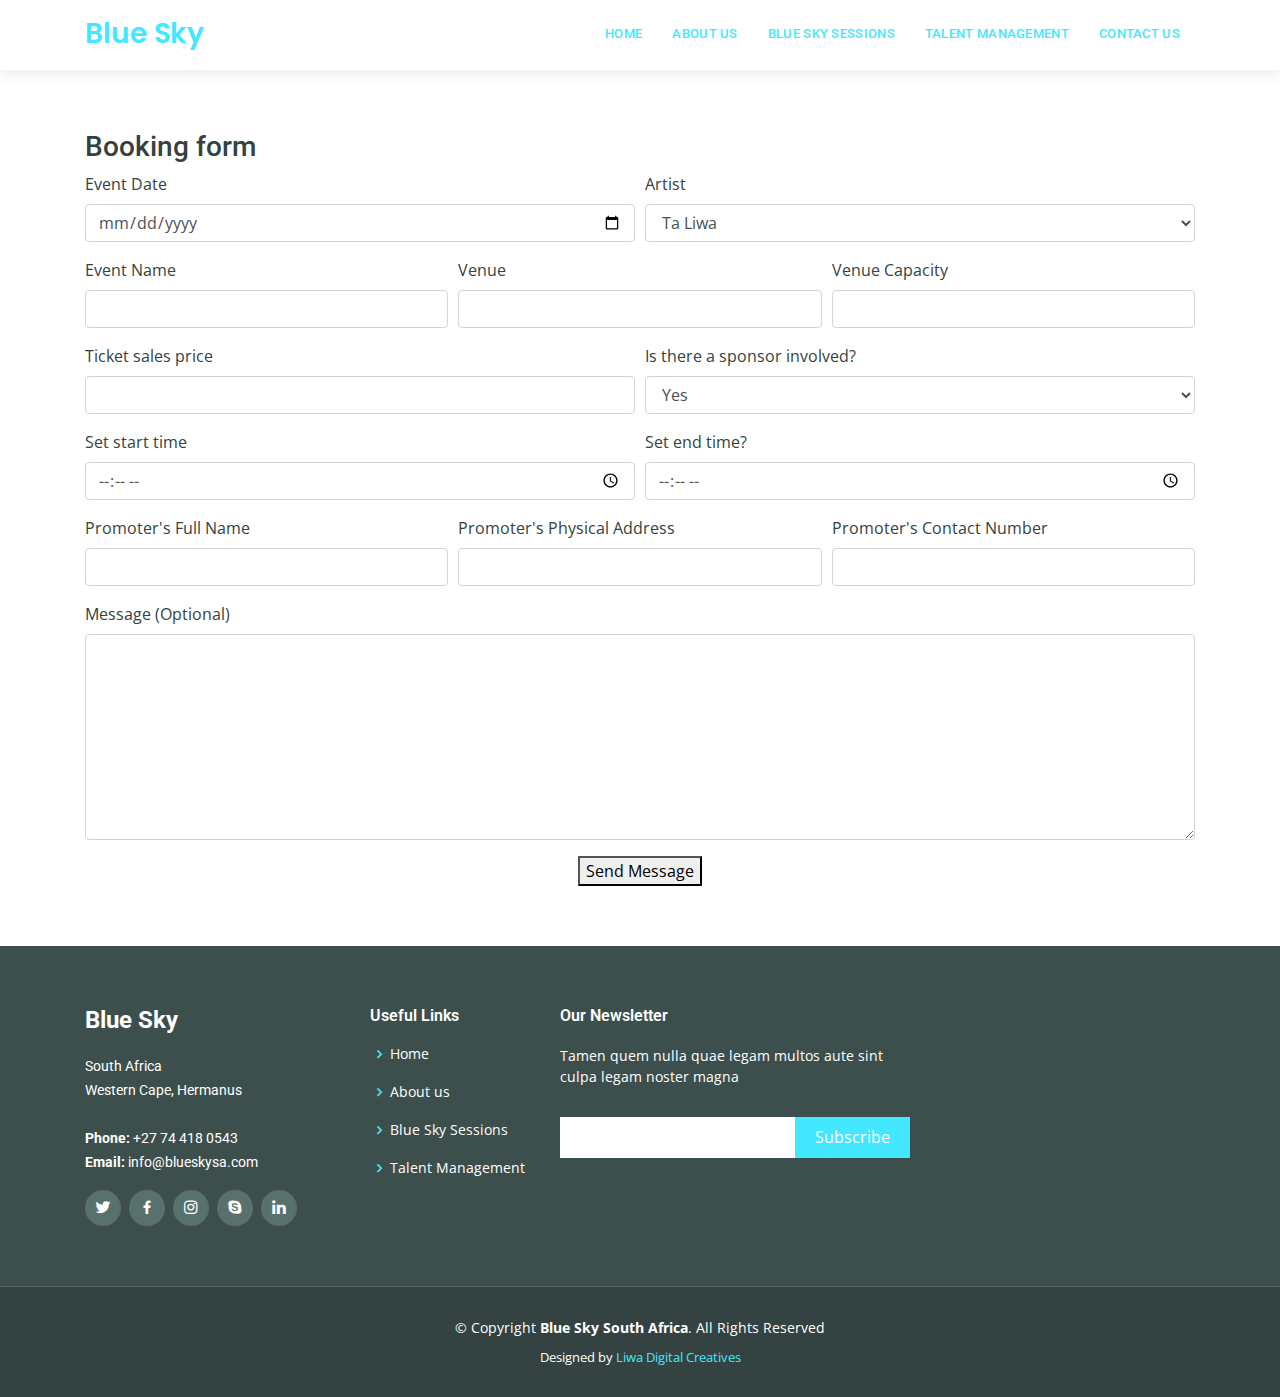
<file: booking form.html>
<!DOCTYPE html>
<html lang="en">

<head>
    <meta charset="utf-8">
    <meta content="width=device-width, initial-scale=1.0" name="viewport">

    <title>Blue Sky</title>
    <meta content="" name="descriptison">
    <meta content="" name="keywords">

    <!-- Favicons -->
    <!-- <link href="assets/img/favicon.png" rel="icon">
    <link href="assets/img/apple-touch-icon.png" rel="apple-touch-icon"> -->

    <!-- Google Fonts -->
    <link href="https://fonts.googleapis.com/css?family=Open+Sans:300,300i,400,400i,600,600i,700,700i|Roboto:300,300i,400,400i,500,500i,700,700i|Poppins:300,300i,400,400i,500,500i,600,600i,700,700i" rel="stylesheet">

    <!-- Vendor CSS Files -->
    <link href="assets/vendor/bootstrap/css/bootstrap.min.css" rel="stylesheet">
    <link href="assets/vendor/icofont/icofont.min.css" rel="stylesheet">
    <link href="assets/vendor/boxicons/css/boxicons.min.css" rel="stylesheet">
    <link href="assets/vendor/animate.css/animate.min.css" rel="stylesheet">
    <link href="assets/vendor/owl.carousel/assets/owl.carousel.min.css" rel="stylesheet">
    <link href="assets/vendor/venobox/venobox.css" rel="stylesheet">

    <!-- Template Main CSS File -->
    <link href="assets/css/style.css" rel="stylesheet">

    <!-- =======================================================
  * Template Name: Shuffle - v2.1.0
  * Template URL: https://bootstrapmade.com/bootstrap-3-one-page-template-free-shuffle/
  * Author: BootstrapMade.com
  * License: https://bootstrapmade.com/license/
  ======================================================== -->

</head>

<body>
    <header id="header">
        <div class="container d-flex">

            <div class="logo mr-auto">
                <h1 class="text-light"><a href="index.html"><span>Blue Sky</span></a></h1>
                <!-- Uncomment below if you prefer to use an image logo -->
                <!-- <a href="index.html"><img src="assets/img/logo.png" alt="" class="img-fluid"></a>-->
            </div>

            <nav class="nav-menu d-none d-lg-block">
                <ul>
                    <li class="active"><a href="#header">Home</a></li>
                    <li><a href="#about">About Us</a></li>
                    <li><a href="#services">Blue Sky Sessions</a></li>
                    <li><a href="#portfolio">Talent Management</a></li>
                    <!-- <li><a href="#team">Team</a></li> -->
                    <!-- <li class="drop-down"><a href="">Drop Down</a>
                      <ul>
                          <li><a href="#">Drop Down 1</a></li>
                          <li class="drop-down"><a href="#">Drop Down 2</a>
                              <ul>
                                  <li><a href="#">Deep Drop Down 1</a></li>
                                  <li><a href="#">Deep Drop Down 2</a></li>
                                  <li><a href="#">Deep Drop Down 3</a></li>
                                  <li><a href="#">Deep Drop Down 4</a></li>
                                  <li><a href="#">Deep Drop Down 5</a></li>
                              </ul>
                          </li>
                          <li><a href="#">Drop Down 3</a></li>
                          <li><a href="#">Drop Down 4</a></li>
                          <li><a href="#">Drop Down 5</a></li>
                      </ul>
                  </li> -->
                    <li><a href="#contact">Contact Us</a></li>

                </ul>
            </nav>
            <!-- .nav-menu -->

        </div>
    </header>

    <section class="container">
        <div class="">
            <h3>Booking form</h3>
            <form action="forms/contact.php" method="post" role="form" class="php-email-form">
                <div class="form-row">
                    <div class="col-md-6 form-group">
                        <label for="name">Event Date</label>
                        <input type="date" name="date" class="form-control" id="date" data-rule="minlen:4" data-msg="Date of the event" />
                        <div class="validate"></div>
                    </div>
                    <div class="col-md-6 form-group">
                        <label for="email">Artist</label>
                        <select class="form-control">
                            <option>Ta Liwa</option>
                            <option>Siya Notwala</option>
                            <option>Hypaphonk</option>
                        </select>
                        <div class="validate"></div>
                    </div>
                </div>
                <div class="form-row">
                    <div class="col-md-4 form-group">
                        <label for="name">Event Name</label>
                        <input type="text" name="event-name" class="form-control" id="event-name" data-rule="minlen:4" data-msg="Name of your Event " />
                        <div class="validate"></div>
                    </div>
                    <div class="col-md-4 form-group">
                        <label for="email">Venue</label>
                        <input type="name" class="form-control" name="venue" id="venue" data-rule="venue" data-msg="Name and location of the Venue" />
                        <div class="validate"></div>
                    </div>
                    <div class="col-md-4 form-group">
                        <label for="email">Venue Capacity</label>
                        <input type="number" class="form-control" name="venue-capacity" id="venue-capacity" data-rule="venue-capacity" data-msg="venue-capacity" />
                        <div class="validate"></div>
                    </div>
                </div>
                <div class="form-row">
                    <div class="col-md-6 form-group">
                        <label for="name">Ticket sales price</label>
                        <input type="number" name="ticketsales" class="form-control" id="ticketsales" data-rule="minlen:4" data-msg="How much are yout tickets?" />
                        <div class="validate"></div>
                    </div>
                    <div class="col-md-6 form-group">
                        <label for="email">Is there a sponsor involved?</label>
                        <select class="form-control">
                            <option>Yes</option>
                            <option>No</option>
                        </select>
                        <!-- <input type="drop  down" class="form-control" name="email" id="email" data-rule="email" data-msg="Please enter a valid email" /> -->
                        <div class="validate"></div>
                    </div>
                </div>
                <div class="form-row">
                    <div class="col-md-6 form-group">
                        <label for="name">Set start time</label>
                        <input type="time" name="start-time" class="form-control" id="start-time" data-rule="minlen:4" data-msg="What time is the set starting?" />
                        <div class="validate"></div>
                    </div>
                    <div class="col-md-6 form-group">
                        <label for="email">Set end time?</label>
                        <input type="time" class="form-control" name="email" id="email" data-rule="email" data-msg="What time is the set ending?" />
                        <div class="validate"></div>
                    </div>
                </div>
                <div class="form-row">
                    <div class="col-md-4 form-group">
                        <label for="name">Promoter's Full Name</label>
                        <input type="text" name="name" class="form-control" id="name" data-rule="minlen:4" data-msg="Please enter at least 4 chars" />
                        <div class="validate"></div>
                    </div>
                    <div class="col-md-4 form-group">
                        <label for="email">Promoter's Physical Address</label>
                        <input type="name" class="form-control" name="address" id="address" data-rule="address" data-msg="Please enter a valid email" />
                        <div class="validate"></div>
                    </div>
                    <div class="col-md-4 form-group">
                        <label for="email">Promoter's Contact Number</label>
                        <input type="tel" placeholder="" class="form-control" name="telnumber" id="telnumber" data-rule="address" data-msg="Please enter a valid email" />
                        <div class="validate"></div>
                    </div>
                </div>
                <!-- <div class="form-group">
                    <label for="subject">Subject</label>
                    <input type="text" class="form-control" name="subject" id="subject" data-rule="minlen:4" data-msg="Please enter at least 8 chars of subject" />
                    <div class="validate"></div>
                </div> -->
                <div class="form-group">
                    <label for="message">Message (Optional)</label>
                    <textarea class="form-control" name="message" rows="8" data-rule="" data-msg="Please write something for us"></textarea>
                    <div class="validate"></div>
                </div>
                <!-- <div class="mb-3">
                    <div class="loading">Loading</div>
                    <div class="error-message"></div>
                    <div class="sent-message">Your message has been sent. Thank you!</div>
                </div> -->
                <div class="text-center"><button type="submit">Send Message</button></div>
            </form>
        </div>
    </section>



    <!-- ======= Footer ======= -->
    <footer id="footer">
        <div class="footer-top">
            <div class="container">
                <div class="row">

                    <div class="col-lg-3 col-md-6 footer-info">
                        <h3>Blue Sky</h3>
                        <p>
                            South Africa <br> Western Cape, Hermanus<br><br>
                            <strong>Phone:</strong> +27 74 418 0543<br>
                            <strong>Email:</strong> info@blueskysa.com<br>
                        </p>
                        <div class="social-links mt-3">
                            <a href="#" class="twitter"><i class="bx bxl-twitter"></i></a>
                            <a href="#" class="facebook"><i class="bx bxl-facebook"></i></a>
                            <a href="#" class="instagram"><i class="bx bxl-instagram"></i></a>
                            <a href="#" class="google-plus"><i class="bx bxl-skype"></i></a>
                            <a href="#" class="linkedin"><i class="bx bxl-linkedin"></i></a>
                        </div>
                    </div>

                    <div class="col-lg-2 col-md-6 footer-links">
                        <h4>Useful Links</h4>
                        <ul>
                            <li><i class="bx bx-chevron-right"></i> <a href="#">Home</a></li>
                            <li><i class="bx bx-chevron-right"></i> <a href="#">About us</a></li>
                            <li><i class="bx bx-chevron-right"></i> <a href="#">Blue Sky Sessions</a></li>
                            <li><i class="bx bx-chevron-right"></i> <a href="#">Talent Management</a></li>
                            <!-- <li><i class="bx bx-chevron-right"></i> <a href="#">Privacy policy</a></li> -->
                        </ul>
                    </div>

                    <!-- <div class="col-lg-3 col-md-6 footer-links">
                    <h4>Our Services</h4>
                    <ul>
                        <li><i class="bx bx-chevron-right"></i> <a href="#">Web Design</a></li>
                        <li><i class="bx bx-chevron-right"></i> <a href="#">Web Development</a></li>
                        <li><i class="bx bx-chevron-right"></i> <a href="#">Product Management</a></li>
                        <li><i class="bx bx-chevron-right"></i> <a href="#">Marketing</a></li>
                        <li><i class="bx bx-chevron-right"></i> <a href="#">Graphic Design</a></li>
                    </ul>
                </div> -->

                    <div class="col-lg-4 col-md-6 footer-newsletter">
                        <h4>Our Newsletter</h4>
                        <p>Tamen quem nulla quae legam multos aute sint culpa legam noster magna</p>
                        <form action="" method="post">
                            <input type="email" name="email"><input type="submit" value="Subscribe">
                        </form>

                    </div>

                </div>
            </div>
        </div>

        <div class="container">
            <div class="copyright">
                &copy; Copyright <strong><span>Blue Sky South Africa</span></strong>. All Rights Reserved
            </div>
            <div class="credits">
                <!-- All the links in the footer should remain intact. -->
                <!-- You can delete the links only if you purchased the pro version. -->
                <!-- Licensing information: https://bootstrapmade.com/license/ -->
                <!-- Purchase the pro version with working PHP/AJAX contact form: https://bootstrapmade.com/bootstrap-3-one-page-template-free-shuffle/ -->
                Designed by <a href="https://liwadladloti.github.io/storez/" target="_blank">Liwa Digital Creatives</a>
            </div>
        </div>
    </footer>
    <!-- End Footer -->


    <a href="#" class="back-to-top"><i class="icofont-simple-up"></i></a>

    <!-- Vendor JS Files -->
    <script src="assets/vendor/jquery/jquery.min.js"></script>
    <script src="assets/vendor/bootstrap/js/bootstrap.bundle.min.js"></script>
    <script src="assets/vendor/jquery.easing/jquery.easing.min.js"></script>
    <script src="assets/vendor/php-email-form/validate.js"></script>
    <script src="assets/vendor/jquery-sticky/jquery.sticky.js"></script>
    <script src="assets/vendor/waypoints/jquery.waypoints.min.js"></script>
    <script src="assets/vendor/counterup/counterup.min.js"></script>
    <script src="assets/vendor/isotope-layout/isotope.pkgd.min.js"></script>
    <script src="assets/vendor/owl.carousel/owl.carousel.min.js"></script>
    <script src="assets/vendor/venobox/venobox.min.js"></script>

    <!-- Template Main JS File -->
    <script src="assets/js/main.js"></script>

</body>

</html>
</file>
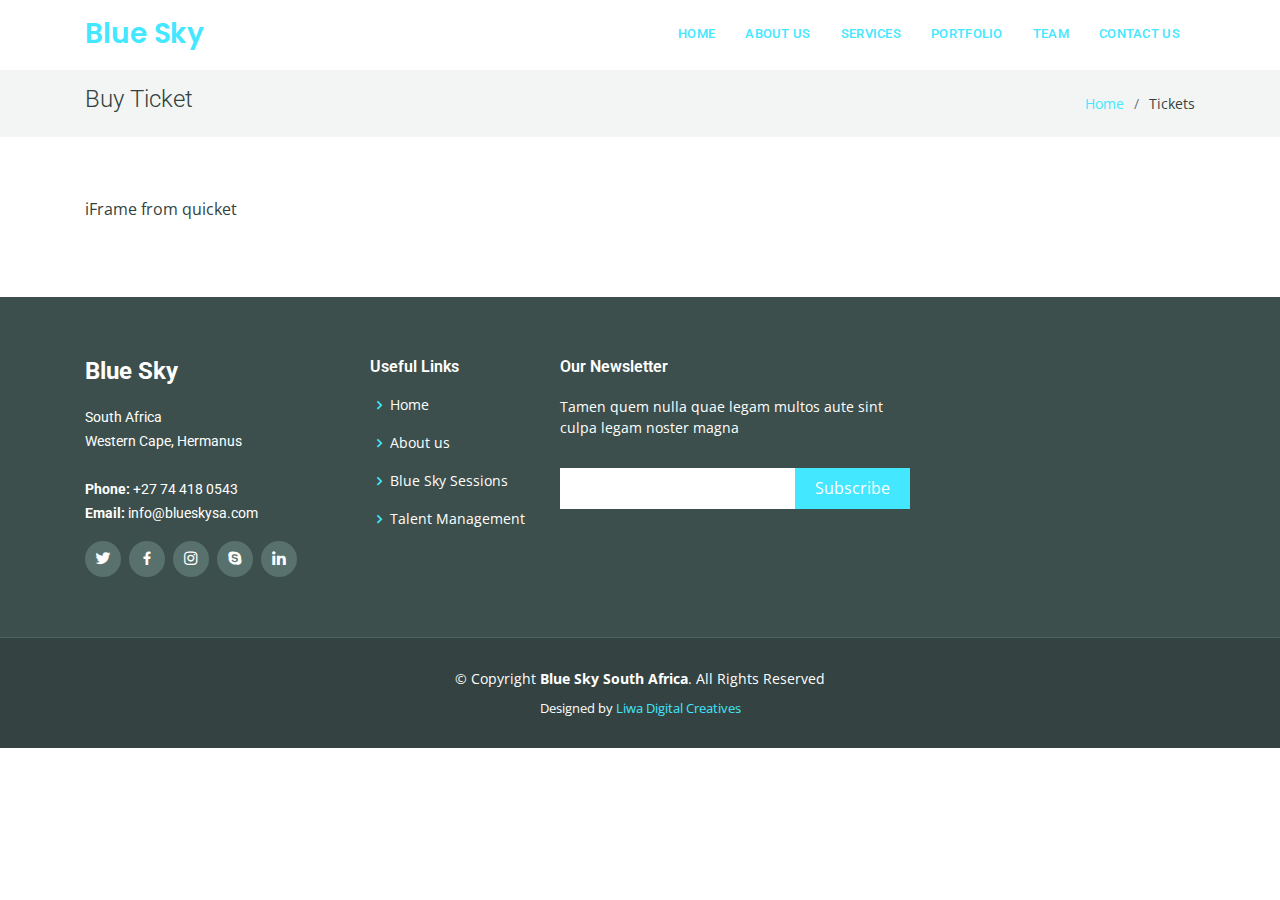
<file: inner-page.html>
<!DOCTYPE html>
<html lang="en">

<head>
    <meta charset="utf-8">
    <meta content="width=device-width, initial-scale=1.0" name="viewport">

    <title>Inner Page - Shufle Bootstrap Template</title>
    <meta content="" name="descriptison">
    <meta content="" name="keywords">

    <!-- Favicons -->
    <link href="assets/img/favicon.png" rel="icon">
    <link href="assets/img/apple-touch-icon.png" rel="apple-touch-icon">

    <!-- Google Fonts -->
    <link href="https://fonts.googleapis.com/css?family=Open+Sans:300,300i,400,400i,600,600i,700,700i|Roboto:300,300i,400,400i,500,500i,700,700i|Poppins:300,300i,400,400i,500,500i,600,600i,700,700i" rel="stylesheet">

    <!-- Vendor CSS Files -->
    <link href="assets/vendor/bootstrap/css/bootstrap.min.css" rel="stylesheet">
    <link href="assets/vendor/icofont/icofont.min.css" rel="stylesheet">
    <link href="assets/vendor/boxicons/css/boxicons.min.css" rel="stylesheet">
    <link href="assets/vendor/animate.css/animate.min.css" rel="stylesheet">
    <link href="assets/vendor/owl.carousel/assets/owl.carousel.min.css" rel="stylesheet">
    <link href="assets/vendor/venobox/venobox.css" rel="stylesheet">

    <!-- Template Main CSS File -->
    <link href="assets/css/style.css" rel="stylesheet">

    <!-- =======================================================
  * Template Name: Shuffle - v2.1.0
  * Template URL: https://bootstrapmade.com/bootstrap-3-one-page-template-free-shuffle/
  * Author: BootstrapMade.com
  * License: https://bootstrapmade.com/license/
  ======================================================== -->
</head>

<body>

    <!-- ======= Header ======= -->
    <header id="header">
        <div class="container d-flex">

            <div class="logo mr-auto">
                <h1 class="text-light"><a href="index.html"><span>Blue Sky</span></a></h1>
                <!-- Uncomment below if you prefer to use an image logo -->
                <!-- <a href="index.html"><img src="assets/img/logo.png" alt="" class="img-fluid"></a>-->
            </div>

            <nav class="nav-menu d-none d-lg-block">
                <ul>
                    <li class="active"><a href="#header">Home</a></li>
                    <li><a href="#about">About Us</a></li>
                    <li><a href="#services">Services</a></li>
                    <li><a href="#portfolio">Portfolio</a></li>
                    <li><a href="#team">Team</a></li>
                    <!-- <li class="drop-down"><a href="">Drop Down</a>
                        <ul>
                            <li><a href="#">Drop Down 1</a></li>
                            <li class="drop-down"><a href="#">Drop Down 2</a>
                                <ul>
                                    <li><a href="#">Deep Drop Down 1</a></li>
                                    <li><a href="#">Deep Drop Down 2</a></li>
                                    <li><a href="#">Deep Drop Down 3</a></li>
                                    <li><a href="#">Deep Drop Down 4</a></li>
                                    <li><a href="#">Deep Drop Down 5</a></li>
                                </ul>
                            </li>
                            <li><a href="#">Drop Down 3</a></li>
                            <li><a href="#">Drop Down 4</a></li>
                            <li><a href="#">Drop Down 5</a></li>
                        </ul>
                    </li> -->
                    <li><a href="#contact">Contact Us</a></li>

                </ul>
            </nav>
            <!-- .nav-menu -->

        </div>
    </header>
    <!-- End Header -->

    <main id="main">

        <!-- ======= Breadcrumbs Section ======= -->
        <section class="breadcrumbs">
            <div class="container">

                <div class="d-flex justify-content-between align-items-center">
                    <h2>Buy Ticket</h2>
                    <ol>
                        <li><a href="index.html">Home</a></li>
                        <li>Tickets</li>
                    </ol>
                </div>

            </div>
        </section>
        <!-- End Breadcrumbs Section -->

        <section class="inner-page">
            <div class="container">
                <p>
                    iFrame from quicket
                </p>
            </div>
        </section>

    </main>
    <!-- End #main -->

    <!-- ======= Footer ======= -->
    <footer id="footer">
        <div class="footer-top">
            <div class="container">
                <div class="row">

                    <div class="col-lg-3 col-md-6 footer-info">
                        <h3>Blue Sky</h3>
                        <p>
                            South Africa <br> Western Cape, Hermanus<br><br>
                            <strong>Phone:</strong> +27 74 418 0543<br>
                            <strong>Email:</strong> info@blueskysa.com<br>
                        </p>
                        <div class="social-links mt-3">
                            <a href="#" class="twitter"><i class="bx bxl-twitter"></i></a>
                            <a href="#" class="facebook"><i class="bx bxl-facebook"></i></a>
                            <a href="#" class="instagram"><i class="bx bxl-instagram"></i></a>
                            <a href="#" class="google-plus"><i class="bx bxl-skype"></i></a>
                            <a href="#" class="linkedin"><i class="bx bxl-linkedin"></i></a>
                        </div>
                    </div>

                    <div class="col-lg-2 col-md-6 footer-links">
                        <h4>Useful Links</h4>
                        <ul>
                            <li><i class="bx bx-chevron-right"></i> <a href="#">Home</a></li>
                            <li><i class="bx bx-chevron-right"></i> <a href="#">About us</a></li>
                            <li><i class="bx bx-chevron-right"></i> <a href="#">Blue Sky Sessions</a></li>
                            <li><i class="bx bx-chevron-right"></i> <a href="#">Talent Management</a></li>
                            <!-- <li><i class="bx bx-chevron-right"></i> <a href="#">Privacy policy</a></li> -->
                        </ul>
                    </div>

                    <!-- <div class="col-lg-3 col-md-6 footer-links">
                      <h4>Our Services</h4>
                      <ul>
                          <li><i class="bx bx-chevron-right"></i> <a href="#">Web Design</a></li>
                          <li><i class="bx bx-chevron-right"></i> <a href="#">Web Development</a></li>
                          <li><i class="bx bx-chevron-right"></i> <a href="#">Product Management</a></li>
                          <li><i class="bx bx-chevron-right"></i> <a href="#">Marketing</a></li>
                          <li><i class="bx bx-chevron-right"></i> <a href="#">Graphic Design</a></li>
                      </ul>
                  </div> -->

                    <div class="col-lg-4 col-md-6 footer-newsletter">
                        <h4>Our Newsletter</h4>
                        <p>Tamen quem nulla quae legam multos aute sint culpa legam noster magna</p>
                        <form action="" method="post">
                            <input type="email" name="email"><input type="submit" value="Subscribe">
                        </form>

                    </div>

                </div>
            </div>
        </div>

        <div class="container">
            <div class="copyright">
                &copy; Copyright <strong><span>Blue Sky South Africa</span></strong>. All Rights Reserved
            </div>
            <div class="credits">
                <!-- All the links in the footer should remain intact. -->
                <!-- You can delete the links only if you purchased the pro version. -->
                <!-- Licensing information: https://bootstrapmade.com/license/ -->
                <!-- Purchase the pro version with working PHP/AJAX contact form: https://bootstrapmade.com/bootstrap-3-one-page-template-free-shuffle/ -->
                Designed by <a href="https://liwadladloti.github.io/storez/" target="_blank">Liwa Digital Creatives</a>
            </div>
        </div>
    </footer>
    <!-- End Footer -->

    <a href="#" class="back-to-top"><i class="icofont-simple-up"></i></a>

    <!-- Vendor JS Files -->
    <script src="assets/vendor/jquery/jquery.min.js"></script>
    <script src="assets/vendor/bootstrap/js/bootstrap.bundle.min.js"></script>
    <script src="assets/vendor/jquery.easing/jquery.easing.min.js"></script>
    <script src="assets/vendor/php-email-form/validate.js"></script>
    <script src="assets/vendor/jquery-sticky/jquery.sticky.js"></script>
    <script src="assets/vendor/waypoints/jquery.waypoints.min.js"></script>
    <script src="assets/vendor/counterup/counterup.min.js"></script>
    <script src="assets/vendor/isotope-layout/isotope.pkgd.min.js"></script>
    <script src="assets/vendor/owl.carousel/owl.carousel.min.js"></script>
    <script src="assets/vendor/venobox/venobox.min.js"></script>

    <!-- Template Main JS File -->
    <script src="assets/js/main.js"></script>

</body>

</html>
</file>
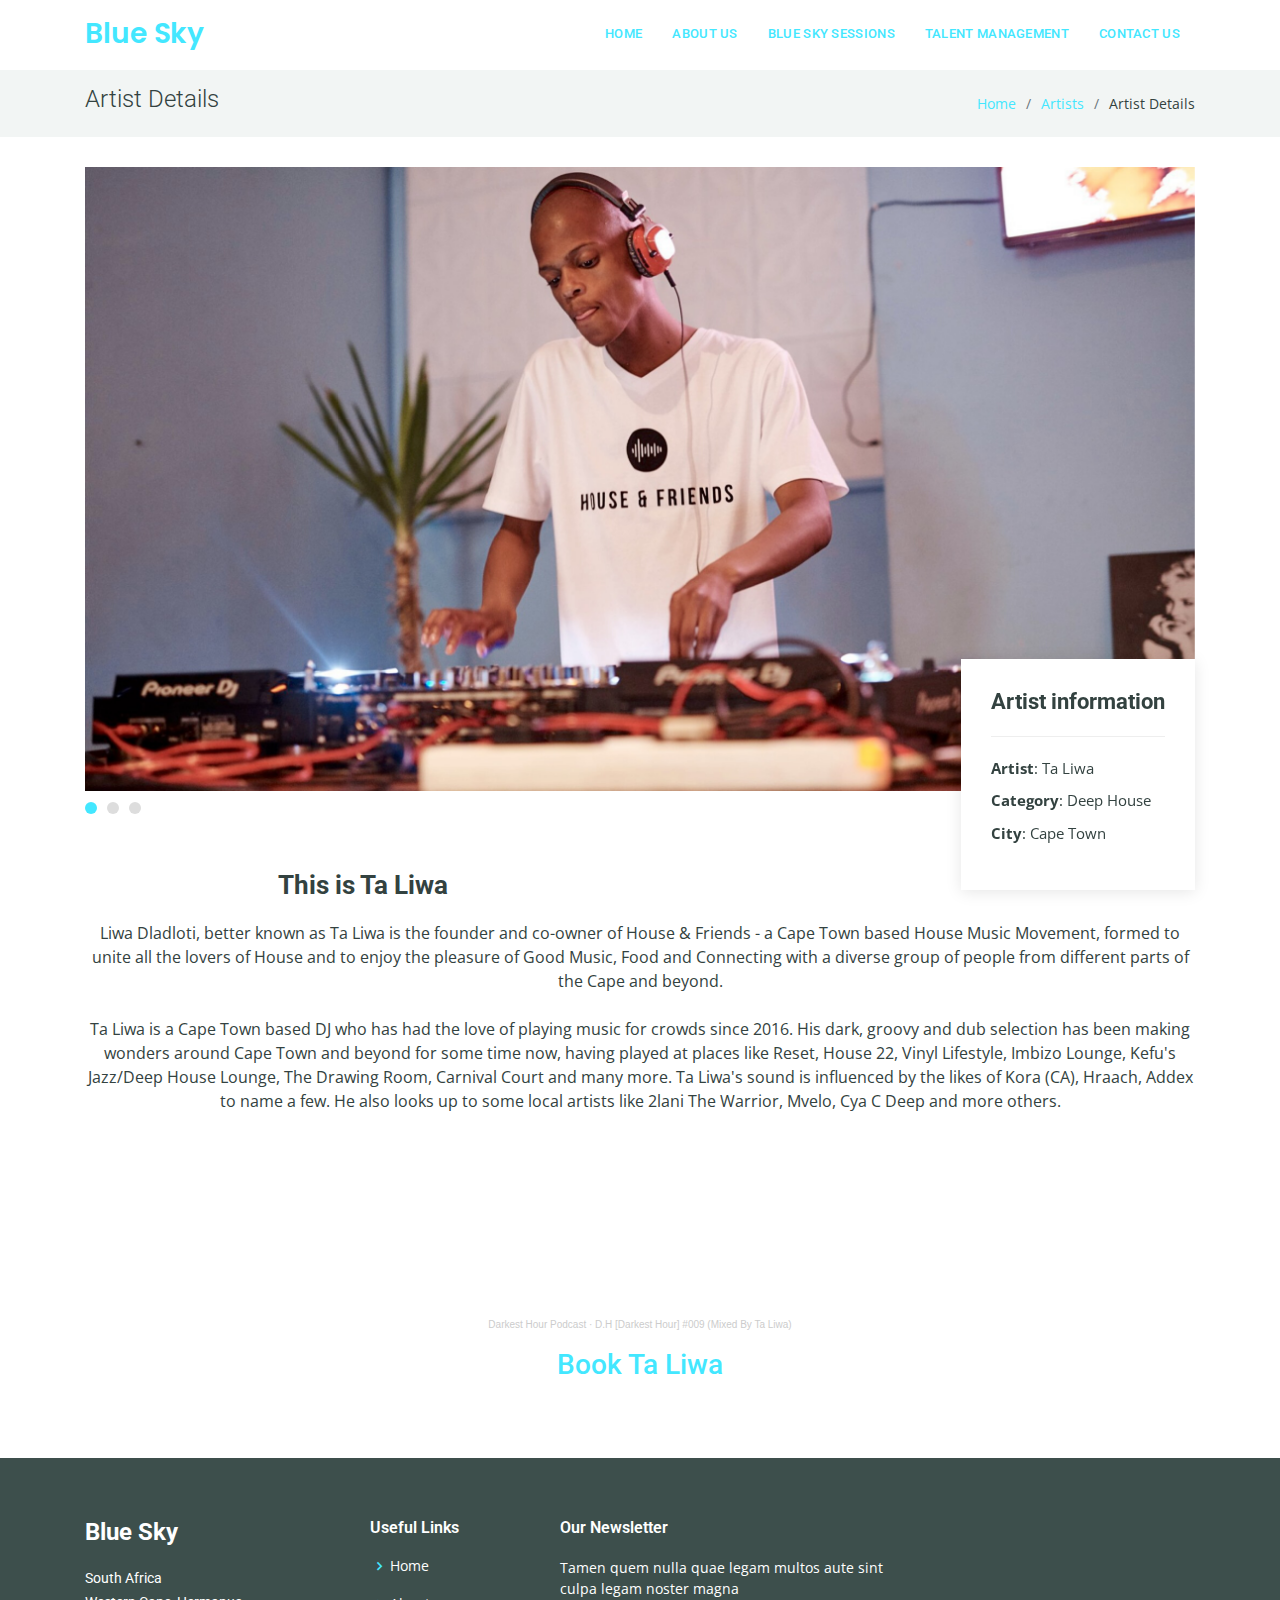
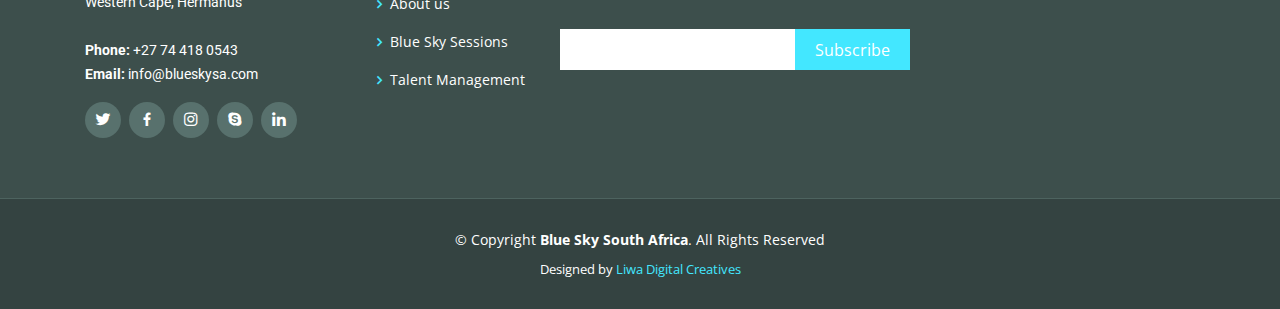
<file: ta liwa.html>
<!DOCTYPE html>
<html lang="en">

<head>
    <meta charset="utf-8">
    <meta content="width=device-width, initial-scale=1.0" name="viewport">

    <title>Ta Liwa Details - Blue Sky SA</title>
    <meta content="" name="descriptison">
    <meta content="" name="keywords">

    <!-- Favicons -->
    <!-- <link href="assets/img/favicon.png" rel="icon">
  <link href="assets/img/apple-touch-icon.png" rel="apple-touch-icon"> -->

    <!-- Google Fonts -->
    <link href="https://fonts.googleapis.com/css?family=Open+Sans:300,300i,400,400i,600,600i,700,700i|Roboto:300,300i,400,400i,500,500i,700,700i|Poppins:300,300i,400,400i,500,500i,600,600i,700,700i" rel="stylesheet">

    <!-- Vendor CSS Files -->
    <link href="assets/vendor/bootstrap/css/bootstrap.min.css" rel="stylesheet">
    <link href="assets/vendor/icofont/icofont.min.css" rel="stylesheet">
    <link href="assets/vendor/boxicons/css/boxicons.min.css" rel="stylesheet">
    <link href="assets/vendor/animate.css/animate.min.css" rel="stylesheet">
    <link href="assets/vendor/owl.carousel/assets/owl.carousel.min.css" rel="stylesheet">
    <link href="assets/vendor/venobox/venobox.css" rel="stylesheet">

    <!-- Template Main CSS File -->
    <link href="assets/css/style.css" rel="stylesheet">

    <!-- =======================================================
  * Template Name: Shuffle - v2.1.0
  * Template URL: https://bootstrapmade.com/bootstrap-3-one-page-template-free-shuffle/
  * Author: BootstrapMade.com
  * License: https://bootstrapmade.com/license/
  ======================================================== -->
</head>

<body>

    <!-- ======= Header ======= -->
    <header id="header">
        <div class="container d-flex">

            <div class="logo mr-auto">
                <h1 class="text-light"><a href="index.html"><span>Blue Sky</span></a></h1>
                <!-- Uncomment below if you prefer to use an image logo -->
                <!-- <a href="index.html"><img src="assets/img/logo.png" alt="" class="img-fluid"></a>-->
            </div>

            <nav class="nav-menu d-none d-lg-block">
                <ul>
                    <li class="active"><a href="#header">Home</a></li>
                    <li><a href="#about">About Us</a></li>
                    <li><a href="#services">Blue Sky Sessions</a></li>
                    <li><a href="#portfolio">Talent Management</a></li>
                    <!-- <li><a href="#team">Team</a></li> -->
                    <!-- <li class="drop-down"><a href="">Drop Down</a>
                      <ul>
                          <li><a href="#">Drop Down 1</a></li>
                          <li class="drop-down"><a href="#">Drop Down 2</a>
                              <ul>
                                  <li><a href="#">Deep Drop Down 1</a></li>
                                  <li><a href="#">Deep Drop Down 2</a></li>
                                  <li><a href="#">Deep Drop Down 3</a></li>
                                  <li><a href="#">Deep Drop Down 4</a></li>
                                  <li><a href="#">Deep Drop Down 5</a></li>
                              </ul>
                          </li>
                          <li><a href="#">Drop Down 3</a></li>
                          <li><a href="#">Drop Down 4</a></li>
                          <li><a href="#">Drop Down 5</a></li>
                      </ul>
                  </li> -->
                    <li><a href="#contact">Contact Us</a></li>

                </ul>
            </nav>
            <!-- .nav-menu -->

        </div>
    </header>
    <!-- End Header -->

    <main id="main">

        <!-- ======= Breadcrumbs Section ======= -->
        <section class="breadcrumbs">
            <div class="container">

                <div class="d-flex justify-content-between align-items-center">
                    <h2>Artist Details</h2>
                    <ol>
                        <li><a href="index.html">Home</a></li>
                        <li><a href="index.html">Artists</a></li>
                        <li>Artist Details</li>
                    </ol>
                </div>

            </div>
        </section>
        <!-- Breadcrumbs Section -->

        <!-- ======= Portfolio Details Section ======= -->
        <section class="portfolio-details">
            <div class="container">

                <div class="portfolio-details-container">

                    <div class="owl-carousel portfolio-details-carousel">
                        <img src="assets/img/portfolio/1.png" class="img-fluid" alt="">
                        <img src="assets/img/portfolio/2.png" class="img-fluid" alt="">
                        <img src="assets/img/portfolio/3.png" class="img-fluid" alt="">
                    </div>

                    <div class="portfolio-info">
                        <h3>Artist information</h3>
                        <ul>
                            <li><strong>Artist</strong>: Ta Liwa</li>
                            <li><strong>Category</strong>: Deep House</li>
                            <li><strong>City</strong>: Cape Town</li>
                            <!-- <li><strong></strong>: <a href="#">www.example.com</a></li> -->
                        </ul>
                    </div>

                </div>

                <div class="portfolio-description text-center">
                    <h2>This is Ta Liwa</h2>
                    <p class="">
                        Liwa Dladloti, better known as Ta Liwa is the founder and co-owner of House & Friends - a Cape Town based House Music Movement, formed to unite all the lovers of House and to enjoy the pleasure of Good Music, Food and Connecting with a diverse group of
                        people from different parts of the Cape and beyond. <br><br> Ta Liwa is a Cape Town based DJ who has had the love of playing music for crowds since 2016. His dark, groovy and dub selection has been making
                        wonders around Cape Town and beyond for some time now, having played at places like Reset, House 22, Vinyl Lifestyle, Imbizo Lounge, Kefu's Jazz/Deep House Lounge, The Drawing Room, Carnival Court and many more. Ta Liwa's sound
                        is influenced by the likes of Kora (CA), Hraach, Addex to name a few. He also looks up to some local artists like 2lani The Warrior, Mvelo, Cya C Deep and more others.
                    </p>
                    <p>
                        <iframe width="100%" height="166" scrolling="no" frameborder="no" allow="autoplay" src="https://w.soundcloud.com/player/?url=https%3A//api.soundcloud.com/tracks/706405588&color=%23ff5500&auto_play=false&hide_related=false&show_comments=true&show_user=true&show_reposts=false&show_teaser=true"></iframe>
                        <div
                            style="font-size: 10px; color: #cccccc;line-break: anywhere;word-break: normal;overflow: hidden;white-space: nowrap;text-overflow: ellipsis; font-family: Interstate,Lucida Grande,Lucida Sans Unicode,Lucida Sans,Garuda,Verdana,Tahoma,sans-serif;font-weight: 100;"><a href="https://soundcloud.com/dh-darkesthourpodcast" title="Darkest Hour Podcast" target="_blank" style="color: #cccccc; text-decoration: none;">Darkest Hour Podcast</a> · <a href="https://soundcloud.com/dh-darkesthourpodcast/dh-darkest-hour-009-mixed-by-ta-liwa"
                                title="D.H [Darkest Hour] #009 (Mixed By Ta Liwa)" target="_blank" style="color: #cccccc; text-decoration: none;">D.H [Darkest Hour] #009 (Mixed By Ta Liwa)</a></div>
                </p>
                <p>
                    <h3><a href="./booking form.html">Book Ta Liwa</a></h3>
                </p>
            </div>

            <!-- <a class="text-center" href="./booking form.html"><button type="submit">Book Ta Liwa</button></a> -->

            </div>
        </section>
        <!-- End Portfolio Details Section -->

    </main>
    <!-- End #main -->

    <!-- ======= Footer ======= -->
    <footer id="footer">
        <div class="footer-top">
            <div class="container">
                <div class="row">

                    <div class="col-lg-3 col-md-6 footer-info">
                        <h3>Blue Sky</h3>
                        <p>
                            South Africa <br> Western Cape, Hermanus<br><br>
                            <strong>Phone:</strong> +27 74 418 0543<br>
                            <strong>Email:</strong> info@blueskysa.com<br>
                        </p>
                        <div class="social-links mt-3">
                            <a href="#" class="twitter"><i class="bx bxl-twitter"></i></a>
                            <a href="#" class="facebook"><i class="bx bxl-facebook"></i></a>
                            <a href="#" class="instagram"><i class="bx bxl-instagram"></i></a>
                            <a href="#" class="google-plus"><i class="bx bxl-skype"></i></a>
                            <a href="#" class="linkedin"><i class="bx bxl-linkedin"></i></a>
                        </div>
                    </div>

                    <div class="col-lg-2 col-md-6 footer-links">
                        <h4>Useful Links</h4>
                        <ul>
                            <li><i class="bx bx-chevron-right"></i> <a href="#">Home</a></li>
                            <li><i class="bx bx-chevron-right"></i> <a href="#">About us</a></li>
                            <li><i class="bx bx-chevron-right"></i> <a href="#">Blue Sky Sessions</a></li>
                            <li><i class="bx bx-chevron-right"></i> <a href="#">Talent Management</a></li>
                            <!-- <li><i class="bx bx-chevron-right"></i> <a href="#">Privacy policy</a></li> -->
                        </ul>
                    </div>

                    <!-- <div class="col-lg-3 col-md-6 footer-links">
                      <h4>Our Services</h4>
                      <ul>
                          <li><i class="bx bx-chevron-right"></i> <a href="#">Web Design</a></li>
                          <li><i class="bx bx-chevron-right"></i> <a href="#">Web Development</a></li>
                          <li><i class="bx bx-chevron-right"></i> <a href="#">Product Management</a></li>
                          <li><i class="bx bx-chevron-right"></i> <a href="#">Marketing</a></li>
                          <li><i class="bx bx-chevron-right"></i> <a href="#">Graphic Design</a></li>
                      </ul>
                  </div> -->

                    <div class="col-lg-4 col-md-6 footer-newsletter">
                        <h4>Our Newsletter</h4>
                        <p>Tamen quem nulla quae legam multos aute sint culpa legam noster magna</p>
                        <form action="" method="post">
                            <input type="email" name="email"><input type="submit" value="Subscribe">
                        </form>

                    </div>

                </div>
            </div>
        </div>

        <div class="container">
            <div class="copyright">
                &copy; Copyright <strong><span>Blue Sky South Africa</span></strong>. All Rights Reserved
            </div>
            <div class="credits">
                <!-- All the links in the footer should remain intact. -->
                <!-- You can delete the links only if you purchased the pro version. -->
                <!-- Licensing information: https://bootstrapmade.com/license/ -->
                <!-- Purchase the pro version with working PHP/AJAX contact form: https://bootstrapmade.com/bootstrap-3-one-page-template-free-shuffle/ -->
                Designed by <a href="https://liwadladloti.github.io/storez/" target="_blank">Liwa Digital Creatives</a>
            </div>
        </div>
    </footer>
    <!-- End Footer -->

    <a href="#" class="back-to-top"><i class="icofont-simple-up"></i></a>

    <!-- Vendor JS Files -->
    <script src="assets/vendor/jquery/jquery.min.js"></script>
    <script src="assets/vendor/bootstrap/js/bootstrap.bundle.min.js"></script>
    <script src="assets/vendor/jquery.easing/jquery.easing.min.js"></script>
    <script src="assets/vendor/php-email-form/validate.js"></script>
    <script src="assets/vendor/jquery-sticky/jquery.sticky.js"></script>
    <script src="assets/vendor/waypoints/jquery.waypoints.min.js"></script>
    <script src="assets/vendor/counterup/counterup.min.js"></script>
    <script src="assets/vendor/isotope-layout/isotope.pkgd.min.js"></script>
    <script src="assets/vendor/owl.carousel/owl.carousel.min.js"></script>
    <script src="assets/vendor/venobox/venobox.min.js"></script>

    <!-- Template Main JS File -->
    <script src="assets/js/main.js"></script>

</body>

</html>
</file>
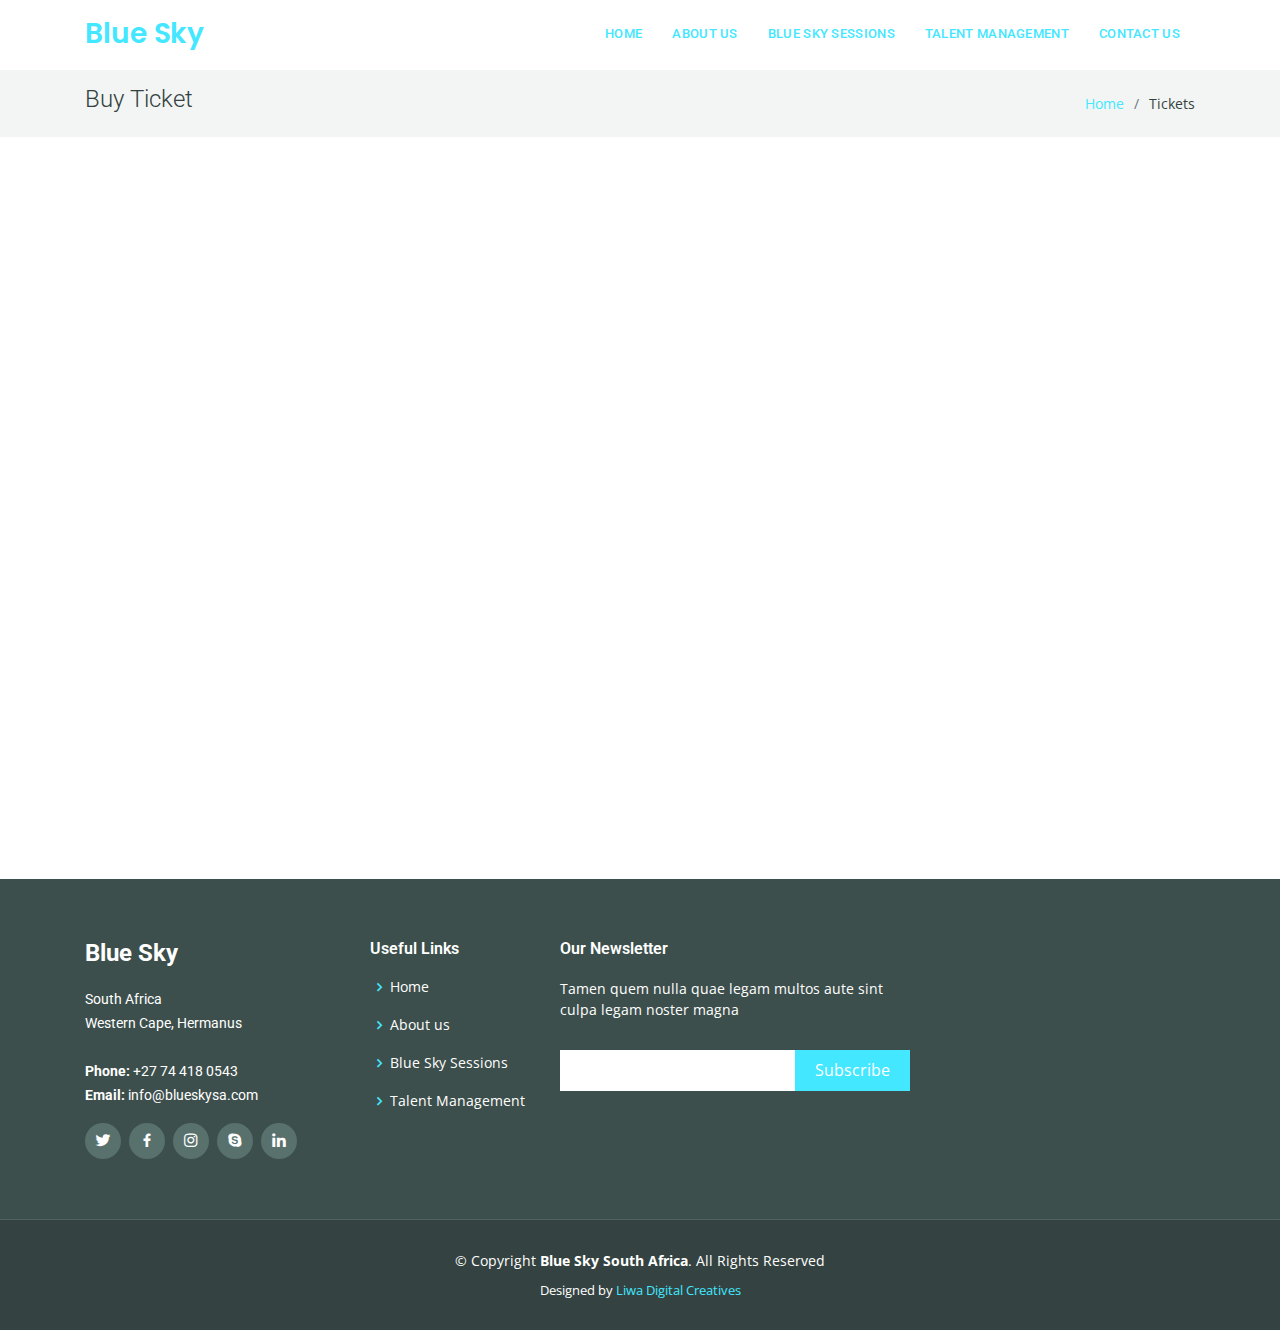
<file: tickets.html>
<!DOCTYPE html>
<html lang="en">

<head>
    <meta charset="utf-8">
    <meta content="width=device-width, initial-scale=1.0" name="viewport">

    <title>Inner Page - Shufle Bootstrap Template</title>
    <meta content="" name="descriptison">
    <meta content="" name="keywords">

    <!-- Favicons -->
    <link href="assets/img/favicon.png" rel="icon">
    <link href="assets/img/apple-touch-icon.png" rel="apple-touch-icon">

    <!-- Google Fonts -->
    <link href="https://fonts.googleapis.com/css?family=Open+Sans:300,300i,400,400i,600,600i,700,700i|Roboto:300,300i,400,400i,500,500i,700,700i|Poppins:300,300i,400,400i,500,500i,600,600i,700,700i" rel="stylesheet">

    <!-- Vendor CSS Files -->
    <link href="assets/vendor/bootstrap/css/bootstrap.min.css" rel="stylesheet">
    <link href="assets/vendor/icofont/icofont.min.css" rel="stylesheet">
    <link href="assets/vendor/boxicons/css/boxicons.min.css" rel="stylesheet">
    <link href="assets/vendor/animate.css/animate.min.css" rel="stylesheet">
    <link href="assets/vendor/owl.carousel/assets/owl.carousel.min.css" rel="stylesheet">
    <link href="assets/vendor/venobox/venobox.css" rel="stylesheet">

    <!-- Template Main CSS File -->
    <link href="assets/css/style.css" rel="stylesheet">

    <!-- =======================================================
  * Template Name: Shuffle - v2.1.0
  * Template URL: https://bootstrapmade.com/bootstrap-3-one-page-template-free-shuffle/
  * Author: BootstrapMade.com
  * License: https://bootstrapmade.com/license/
  ======================================================== -->
</head>

<body>

    <!-- ======= Header ======= -->
    <header id="header">
        <div class="container d-flex">

            <div class="logo mr-auto">
                <h1 class="text-light"><a href="index.html"><span>Blue Sky</span></a></h1>
                <!-- Uncomment below if you prefer to use an image logo -->
                <!-- <a href="index.html"><img src="assets/img/logo.png" alt="" class="img-fluid"></a>-->
            </div>

            <nav class="nav-menu d-none d-lg-block">
                <ul>
                    <li class="active"><a href="#header">Home</a></li>
                    <li><a href="#about">About Us</a></li>
                    <li><a href="#services">Blue Sky Sessions</a></li>
                    <li><a href="#portfolio">Talent Management</a></li>
                    <!-- <li><a href="#team">Team</a></li> -->
                    <!-- <li class="drop-down"><a href="">Drop Down</a>
                      <ul>
                          <li><a href="#">Drop Down 1</a></li>
                          <li class="drop-down"><a href="#">Drop Down 2</a>
                              <ul>
                                  <li><a href="#">Deep Drop Down 1</a></li>
                                  <li><a href="#">Deep Drop Down 2</a></li>
                                  <li><a href="#">Deep Drop Down 3</a></li>
                                  <li><a href="#">Deep Drop Down 4</a></li>
                                  <li><a href="#">Deep Drop Down 5</a></li>
                              </ul>
                          </li>
                          <li><a href="#">Drop Down 3</a></li>
                          <li><a href="#">Drop Down 4</a></li>
                          <li><a href="#">Drop Down 5</a></li>
                      </ul>
                  </li> -->
                    <li><a href="#contact">Contact Us</a></li>

                </ul>
            </nav>
            <!-- .nav-menu -->

        </div>
    </header>
    <!-- End Header -->

    <main id="main">

        <!-- ======= Breadcrumbs Section ======= -->
        <section class="breadcrumbs">
            <div class="container">

                <div class="d-flex justify-content-between align-items-center">
                    <h2>Buy Ticket</h2>
                    <ol>
                        <li><a href="index.html">Home</a></li>
                        <li>Tickets</li>
                    </ol>
                </div>

            </div>
        </section>
        <!-- End Breadcrumbs Section -->

        <section class="inner-page">
            <div class="container">
                <p>
                    <iframe src="https://www.quicket.co.za/embed.aspx?productid=107008&productname=blue-sky-sessions&embed=true&v=2" frameborder="0" scrolling="yes" width="100%" height="600"></iframe>
                </p>
            </div>
        </section>

    </main>
    <!-- End #main -->

    <!-- ======= Footer ======= -->
    <footer id="footer">
        <div class="footer-top">
            <div class="container">
                <div class="row">

                    <div class="col-lg-3 col-md-6 footer-info">
                        <h3>Blue Sky</h3>
                        <p>
                            South Africa <br> Western Cape, Hermanus<br><br>
                            <strong>Phone:</strong> +27 74 418 0543<br>
                            <strong>Email:</strong> info@blueskysa.com<br>
                        </p>
                        <div class="social-links mt-3">
                            <a href="#" class="twitter"><i class="bx bxl-twitter"></i></a>
                            <a href="#" class="facebook"><i class="bx bxl-facebook"></i></a>
                            <a href="#" class="instagram"><i class="bx bxl-instagram"></i></a>
                            <a href="#" class="google-plus"><i class="bx bxl-skype"></i></a>
                            <a href="#" class="linkedin"><i class="bx bxl-linkedin"></i></a>
                        </div>
                    </div>

                    <div class="col-lg-2 col-md-6 footer-links">
                        <h4>Useful Links</h4>
                        <ul>
                            <li><i class="bx bx-chevron-right"></i> <a href="#">Home</a></li>
                            <li><i class="bx bx-chevron-right"></i> <a href="#">About us</a></li>
                            <li><i class="bx bx-chevron-right"></i> <a href="#">Blue Sky Sessions</a></li>
                            <li><i class="bx bx-chevron-right"></i> <a href="#">Talent Management</a></li>
                            <!-- <li><i class="bx bx-chevron-right"></i> <a href="#">Privacy policy</a></li> -->
                        </ul>
                    </div>

                    <!-- <div class="col-lg-3 col-md-6 footer-links">
                      <h4>Our Services</h4>
                      <ul>
                          <li><i class="bx bx-chevron-right"></i> <a href="#">Web Design</a></li>
                          <li><i class="bx bx-chevron-right"></i> <a href="#">Web Development</a></li>
                          <li><i class="bx bx-chevron-right"></i> <a href="#">Product Management</a></li>
                          <li><i class="bx bx-chevron-right"></i> <a href="#">Marketing</a></li>
                          <li><i class="bx bx-chevron-right"></i> <a href="#">Graphic Design</a></li>
                      </ul>
                  </div> -->

                    <div class="col-lg-4 col-md-6 footer-newsletter">
                        <h4>Our Newsletter</h4>
                        <p>Tamen quem nulla quae legam multos aute sint culpa legam noster magna</p>
                        <form action="" method="post">
                            <input type="email" name="email"><input type="submit" value="Subscribe">
                        </form>

                    </div>

                </div>
            </div>
        </div>

        <div class="container">
            <div class="copyright">
                &copy; Copyright <strong><span>Blue Sky South Africa</span></strong>. All Rights Reserved
            </div>
            <div class="credits">
                <!-- All the links in the footer should remain intact. -->
                <!-- You can delete the links only if you purchased the pro version. -->
                <!-- Licensing information: https://bootstrapmade.com/license/ -->
                <!-- Purchase the pro version with working PHP/AJAX contact form: https://bootstrapmade.com/bootstrap-3-one-page-template-free-shuffle/ -->
                Designed by <a href="https://liwadladloti.github.io/storez/" target="_blank">Liwa Digital Creatives</a>
            </div>
        </div>
    </footer>
    <!-- End Footer -->

    <a href="#" class="back-to-top"><i class="icofont-simple-up"></i></a>

    <!-- Vendor JS Files -->
    <script src="assets/vendor/jquery/jquery.min.js"></script>
    <script src="assets/vendor/bootstrap/js/bootstrap.bundle.min.js"></script>
    <script src="assets/vendor/jquery.easing/jquery.easing.min.js"></script>
    <script src="assets/vendor/php-email-form/validate.js"></script>
    <script src="assets/vendor/jquery-sticky/jquery.sticky.js"></script>
    <script src="assets/vendor/waypoints/jquery.waypoints.min.js"></script>
    <script src="assets/vendor/counterup/counterup.min.js"></script>
    <script src="assets/vendor/isotope-layout/isotope.pkgd.min.js"></script>
    <script src="assets/vendor/owl.carousel/owl.carousel.min.js"></script>
    <script src="assets/vendor/venobox/venobox.min.js"></script>

    <!-- Template Main JS File -->
    <script src="assets/js/main.js"></script>

</body>

</html>
</file>
<file: assets/vendor/venobox/venobox.css>
/* ------ venobox.css --------*/
.vbox-overlay *, .vbox-overlay *:before, .vbox-overlay *:after{
    -webkit-backface-visibility: hidden;
    -webkit-box-sizing:border-box;
    -moz-box-sizing:border-box;
    box-sizing:border-box;
}
.vbox-overlay * { 
    -webkit-backface-visibility: visible;
    backface-visibility: visible;
}
.vbox-overlay{
    display: -webkit-flex;
    display: flex;
    -webkit-flex-direction: column;
    flex-direction: column;
    -webkit-justify-content: center;
    justify-content: center;
    -webkit-align-items: center;
    align-items: center;
    position: fixed;
    left: 0;
    top: 0;
    bottom: 0;
    right: 0;
    z-index: 999999;
}

/* ----- navigation ----- */
.vbox-title{
    width: 100%;
    height: 40px;
    float: left;
    text-align: center;
    line-height: 28px;
    font-size: 12px;
    padding: 6px 50px;
    overflow: hidden;
    position: fixed;
    display: none;
    left: 0;
    z-index: 89;
}
.vbox-close{
    cursor: pointer;
    position: fixed;
    top: -1px;
    right: 0;
    width: 50px;
    height: 40px;
    padding: 6px;
    display: block;
    background-position:10px center;
    overflow: hidden;
    font-size: 24px;
    line-height: 1;
    text-align: center;
    z-index: 99;
}
.vbox-left{
    cursor: pointer;
    position: fixed;
    left: 0;
    height: 40px;
    overflow: hidden;
    line-height: 28px;
    font-size: 12px;
    z-index: 99;
    display: flex;
    align-items:center;
}
.vbox-num{
    display: inline-block;
    margin: 6px 0 6px 15px;
}
/* ----- Social share ----- */
.vbox-share{
    line-height: 28px;
    font-size: 12px;
    overflow: hidden;
    position: fixed;
    left: 0;
    z-index: 98;
    display: flex;
    align-items:center;
    justify-content: center;
    width: 100%;
    text-align: center;
}
.vbox-share svg{
    max-height: 28px;
    width: 28px;
    z-index: 10;
    margin-left: 12px;
    margin-top: 6px;
    margin-bottom: 6px;
    vertical-align: middle;
}


/* ----- navigation ARROWS ----- */
.vbox-next, .vbox-prev{
    position: fixed;
    top: 50%;
    margin-top: -15px;
    overflow: hidden;
    cursor: pointer;
    display: block;
    width: 45px;
    height: 45px;
    z-index: 99;
}
.vbox-next span, .vbox-prev span{
    position: relative;
    width: 20px;
    height: 20px;
    border: 2px solid transparent;
    border-top-color: #B6B6B6;
    border-right-color: #B6B6B6;
    text-indent: -100px;
    position: absolute;
    top: 8px;
    display: block;
}
.vbox-prev{
    left: 15px;
}
.vbox-next{
    right: 15px;
}
.vbox-prev span{
    left: 10px;
    -ms-transform: rotate(-135deg);
    -webkit-transform: rotate(-135deg);
    transform: rotate(-135deg);
}
.vbox-next span{
    -ms-transform: rotate(45deg);
    -webkit-transform: rotate(45deg);
    transform: rotate(45deg);
    right: 10px;
}
/* ------- inline window ------ */
.vbox-inline{
    width: 420px;
    height: 315px;
    height: 70vh;
    padding: 10px;
    background: #fff;
    margin: 0 auto;
    overflow: auto;
    text-align: left;
}
/* ------- Video & iFrames window ------ */
.venoframe{
    max-width: 100%;
    width: 100%;
    border: none;
    width: 100%;
    height: 260px;
    height: 70vh;
}
.venoframe.vbvid{
    height: 260px;
}
@media (min-width: 768px) {
    .venoframe, .vbox-inline{
        width: 90%;
        height: 360px;
        height: 70vh;
    }
    .venoframe.vbvid{
        width: 640px;
        height: 360px;
    }
}
@media (min-width: 992px) {
    .venoframe, .vbox-inline{
        max-width: 1200px;
        width: 80%;
        height: 540px;
        height: 70vh;
    }
    .venoframe.vbvid{
        width: 960px;
        height: 540px;
    }
}
/* 
Please do NOT edit this part! 
or at least read this note: http://i.imgur.com/7C0ws9e.gif
*/
.vbox-open{
    overflow: hidden;
}
.vbox-container{
    position: absolute;
    left: 0;
    right: 0;
    top: 0;
    bottom: 0;
    overflow-x: hidden;
    overflow-y: scroll;
    overflow-scrolling: touch;
    -webkit-overflow-scrolling: touch;
    z-index: 20;
    max-height: 100%;

}

.vbox-content{
    text-align: center;
    float: left;
    width: 100%;
    position: relative;
    overflow: hidden;
    padding: 20px 4%;
}
.vbox-container img{
    max-width: 100%;
    height: auto;
}
.vbox-figlio{
    box-shadow: 0 0 12px rgba(0,0,0,0.19), 0 6px 6px rgba(0,0,0,0.23);
    max-width: 100%;
    text-align: initial;
}
img.vbox-figlio{
    -webkit-user-select: none;
-khtml-user-select: none;
-moz-user-select: none;
-o-user-select: none;
user-select: none;
}
.vbox-content.swipe-left{
    margin-left: -200px !important;
}
.vbox-content.swipe-right{
    margin-left: 200px !important;
}
.vbox-animated{
    webkit-transition: margin 300ms ease-out;
    transition: margin 300ms ease-out;
}

/* ---------- preloader ----------
 * SPINKIT 
 * http://tobiasahlin.com/spinkit/
-------------------------------- */
.sk-double-bounce,.sk-rotating-plane{width:40px;height:40px;margin:40px auto}.sk-rotating-plane{background-color:#333;-webkit-animation:sk-rotatePlane 1.2s infinite ease-in-out;animation:sk-rotatePlane 1.2s infinite ease-in-out}@-webkit-keyframes sk-rotatePlane{0%{-webkit-transform:perspective(120px) rotateX(0) rotateY(0);transform:perspective(120px) rotateX(0) rotateY(0)}50%{-webkit-transform:perspective(120px) rotateX(-180.1deg) rotateY(0);transform:perspective(120px) rotateX(-180.1deg) rotateY(0)}100%{-webkit-transform:perspective(120px) rotateX(-180deg) rotateY(-179.9deg);transform:perspective(120px) rotateX(-180deg) rotateY(-179.9deg)}}@keyframes sk-rotatePlane{0%{-webkit-transform:perspective(120px) rotateX(0) rotateY(0);transform:perspective(120px) rotateX(0) rotateY(0)}50%{-webkit-transform:perspective(120px) rotateX(-180.1deg) rotateY(0);transform:perspective(120px) rotateX(-180.1deg) rotateY(0)}100%{-webkit-transform:perspective(120px) rotateX(-180deg) rotateY(-179.9deg);transform:perspective(120px) rotateX(-180deg) rotateY(-179.9deg)}}.sk-double-bounce{position:relative}.sk-double-bounce .sk-child{width:100%;height:100%;border-radius:50%;background-color:#333;opacity:.6;position:absolute;top:0;left:0;-webkit-animation:sk-doubleBounce 2s infinite ease-in-out;animation:sk-doubleBounce 2s infinite ease-in-out}.sk-chasing-dots .sk-child,.sk-spinner-pulse,.sk-three-bounce .sk-child{background-color:#333;border-radius:100%}.sk-double-bounce .sk-double-bounce2{-webkit-animation-delay:-1s;animation-delay:-1s}@-webkit-keyframes sk-doubleBounce{0%,100%{-webkit-transform:scale(0);transform:scale(0)}50%{-webkit-transform:scale(1);transform:scale(1)}}@keyframes sk-doubleBounce{0%,100%{-webkit-transform:scale(0);transform:scale(0)}50%{-webkit-transform:scale(1);transform:scale(1)}}.sk-wave{margin:40px auto;width:50px;height:40px;text-align:center;font-size:10px}.sk-wave .sk-rect{background-color:#333;height:100%;width:6px;display:inline-block;-webkit-animation:sk-waveStretchDelay 1.2s infinite ease-in-out;animation:sk-waveStretchDelay 1.2s infinite ease-in-out}.sk-wave .sk-rect1{-webkit-animation-delay:-1.2s;animation-delay:-1.2s}.sk-wave .sk-rect2{-webkit-animation-delay:-1.1s;animation-delay:-1.1s}.sk-wave .sk-rect3{-webkit-animation-delay:-1s;animation-delay:-1s}.sk-wave .sk-rect4{-webkit-animation-delay:-.9s;animation-delay:-.9s}.sk-wave .sk-rect5{-webkit-animation-delay:-.8s;animation-delay:-.8s}@-webkit-keyframes sk-waveStretchDelay{0%,100%,40%{-webkit-transform:scaleY(.4);transform:scaleY(.4)}20%{-webkit-transform:scaleY(1);transform:scaleY(1)}}@keyframes sk-waveStretchDelay{0%,100%,40%{-webkit-transform:scaleY(.4);transform:scaleY(.4)}20%{-webkit-transform:scaleY(1);transform:scaleY(1)}}.sk-wandering-cubes{margin:40px auto;width:40px;height:40px;position:relative}.sk-wandering-cubes .sk-cube{background-color:#333;width:10px;height:10px;position:absolute;top:0;left:0;-webkit-animation:sk-wanderingCube 1.8s ease-in-out -1.8s infinite both;animation:sk-wanderingCube 1.8s ease-in-out -1.8s infinite both}.sk-chasing-dots,.sk-spinner-pulse{width:40px;height:40px;margin:40px auto}.sk-wandering-cubes .sk-cube2{-webkit-animation-delay:-.9s;animation-delay:-.9s}@-webkit-keyframes sk-wanderingCube{0%{-webkit-transform:rotate(0);transform:rotate(0)}25%{-webkit-transform:translateX(30px) rotate(-90deg) scale(.5);transform:translateX(30px) rotate(-90deg) scale(.5)}50%{-webkit-transform:translateX(30px) translateY(30px) rotate(-179deg);transform:translateX(30px) translateY(30px) rotate(-179deg)}50.1%{-webkit-transform:translateX(30px) translateY(30px) rotate(-180deg);transform:translateX(30px) translateY(30px) rotate(-180deg)}75%{-webkit-transform:translateX(0) translateY(30px) rotate(-270deg) scale(.5);transform:translateX(0) translateY(30px) rotate(-270deg) scale(.5)}100%{-webkit-transform:rotate(-360deg);transform:rotate(-360deg)}}@keyframes sk-wanderingCube{0%{-webkit-transform:rotate(0);transform:rotate(0)}25%{-webkit-transform:translateX(30px) rotate(-90deg) scale(.5);transform:translateX(30px) rotate(-90deg) scale(.5)}50%{-webkit-transform:translateX(30px) translateY(30px) rotate(-179deg);transform:translateX(30px) translateY(30px) rotate(-179deg)}50.1%{-webkit-transform:translateX(30px) translateY(30px) rotate(-180deg);transform:translateX(30px) translateY(30px) rotate(-180deg)}75%{-webkit-transform:translateX(0) translateY(30px) rotate(-270deg) scale(.5);transform:translateX(0) translateY(30px) rotate(-270deg) scale(.5)}100%{-webkit-transform:rotate(-360deg);transform:rotate(-360deg)}}.sk-spinner-pulse{-webkit-animation:sk-pulseScaleOut 1s infinite ease-in-out;animation:sk-pulseScaleOut 1s infinite ease-in-out}@-webkit-keyframes sk-pulseScaleOut{0%{-webkit-transform:scale(0);transform:scale(0)}100%{-webkit-transform:scale(1);transform:scale(1);opacity:0}}@keyframes sk-pulseScaleOut{0%{-webkit-transform:scale(0);transform:scale(0)}100%{-webkit-transform:scale(1);transform:scale(1);opacity:0}}.sk-chasing-dots{position:relative;text-align:center;-webkit-animation:sk-chasingDotsRotate 2s infinite linear;animation:sk-chasingDotsRotate 2s infinite linear}.sk-chasing-dots .sk-child{width:60%;height:60%;display:inline-block;position:absolute;top:0;-webkit-animation:sk-chasingDotsBounce 2s infinite ease-in-out;animation:sk-chasingDotsBounce 2s infinite ease-in-out}.sk-chasing-dots .sk-dot2{top:auto;bottom:0;-webkit-animation-delay:-1s;animation-delay:-1s}@-webkit-keyframes sk-chasingDotsRotate{100%{-webkit-transform:rotate(360deg);transform:rotate(360deg)}}@keyframes sk-chasingDotsRotate{100%{-webkit-transform:rotate(360deg);transform:rotate(360deg)}}@-webkit-keyframes sk-chasingDotsBounce{0%,100%{-webkit-transform:scale(0);transform:scale(0)}50%{-webkit-transform:scale(1);transform:scale(1)}}@keyframes sk-chasingDotsBounce{0%,100%{-webkit-transform:scale(0);transform:scale(0)}50%{-webkit-transform:scale(1);transform:scale(1)}}.sk-three-bounce{margin:40px auto;width:80px;text-align:center}.sk-three-bounce .sk-child{width:20px;height:20px;display:inline-block;-webkit-animation:sk-three-bounce 1.4s ease-in-out 0s infinite both;animation:sk-three-bounce 1.4s ease-in-out 0s infinite both}.sk-circle .sk-child:before,.sk-fading-circle .sk-circle:before{display:block;border-radius:100%;content:'';background-color:#333}.sk-three-bounce .sk-bounce1{-webkit-animation-delay:-.32s;animation-delay:-.32s}.sk-three-bounce .sk-bounce2{-webkit-animation-delay:-.16s;animation-delay:-.16s}@-webkit-keyframes sk-three-bounce{0%,100%,80%{-webkit-transform:scale(0);transform:scale(0)}40%{-webkit-transform:scale(1);transform:scale(1)}}@keyframes sk-three-bounce{0%,100%,80%{-webkit-transform:scale(0);transform:scale(0)}40%{-webkit-transform:scale(1);transform:scale(1)}}.sk-circle{margin:40px auto;width:40px;height:40px;position:relative}.sk-circle .sk-child{width:100%;height:100%;position:absolute;left:0;top:0}.sk-circle .sk-child:before{margin:0 auto;width:15%;height:15%;-webkit-animation:sk-circleBounceDelay 1.2s infinite ease-in-out both;animation:sk-circleBounceDelay 1.2s infinite ease-in-out both}.sk-circle .sk-circle2{-webkit-transform:rotate(30deg);-ms-transform:rotate(30deg);transform:rotate(30deg)}.sk-circle .sk-circle3{-webkit-transform:rotate(60deg);-ms-transform:rotate(60deg);transform:rotate(60deg)}.sk-circle .sk-circle4{-webkit-transform:rotate(90deg);-ms-transform:rotate(90deg);transform:rotate(90deg)}.sk-circle .sk-circle5{-webkit-transform:rotate(120deg);-ms-transform:rotate(120deg);transform:rotate(120deg)}.sk-circle .sk-circle6{-webkit-transform:rotate(150deg);-ms-transform:rotate(150deg);transform:rotate(150deg)}.sk-circle .sk-circle7{-webkit-transform:rotate(180deg);-ms-transform:rotate(180deg);transform:rotate(180deg)}.sk-circle .sk-circle8{-webkit-transform:rotate(210deg);-ms-transform:rotate(210deg);transform:rotate(210deg)}.sk-circle .sk-circle9{-webkit-transform:rotate(240deg);-ms-transform:rotate(240deg);transform:rotate(240deg)}.sk-circle .sk-circle10{-webkit-transform:rotate(270deg);-ms-transform:rotate(270deg);transform:rotate(270deg)}.sk-circle .sk-circle11{-webkit-transform:rotate(300deg);-ms-transform:rotate(300deg);transform:rotate(300deg)}.sk-circle .sk-circle12{-webkit-transform:rotate(330deg);-ms-transform:rotate(330deg);transform:rotate(330deg)}.sk-circle .sk-circle2:before{-webkit-animation-delay:-1.1s;animation-delay:-1.1s}.sk-circle .sk-circle3:before{-webkit-animation-delay:-1s;animation-delay:-1s}.sk-circle .sk-circle4:before{-webkit-animation-delay:-.9s;animation-delay:-.9s}.sk-circle .sk-circle5:before{-webkit-animation-delay:-.8s;animation-delay:-.8s}.sk-circle .sk-circle6:before{-webkit-animation-delay:-.7s;animation-delay:-.7s}.sk-circle .sk-circle7:before{-webkit-animation-delay:-.6s;animation-delay:-.6s}.sk-circle .sk-circle8:before{-webkit-animation-delay:-.5s;animation-delay:-.5s}.sk-circle .sk-circle9:before{-webkit-animation-delay:-.4s;animation-delay:-.4s}.sk-circle .sk-circle10:before{-webkit-animation-delay:-.3s;animation-delay:-.3s}.sk-circle .sk-circle11:before{-webkit-animation-delay:-.2s;animation-delay:-.2s}.sk-circle .sk-circle12:before{-webkit-animation-delay:-.1s;animation-delay:-.1s}@-webkit-keyframes sk-circleBounceDelay{0%,100%,80%{-webkit-transform:scale(0);transform:scale(0)}40%{-webkit-transform:scale(1);transform:scale(1)}}@keyframes sk-circleBounceDelay{0%,100%,80%{-webkit-transform:scale(0);transform:scale(0)}40%{-webkit-transform:scale(1);transform:scale(1)}}.sk-cube-grid{width:40px;height:40px;margin:40px auto}.sk-cube-grid .sk-cube{width:33.33%;height:33.33%;background-color:#333;float:left;-webkit-animation:sk-cubeGridScaleDelay 1.3s infinite ease-in-out;animation:sk-cubeGridScaleDelay 1.3s infinite ease-in-out}.sk-cube-grid .sk-cube1{-webkit-animation-delay:.2s;animation-delay:.2s}.sk-cube-grid .sk-cube2{-webkit-animation-delay:.3s;animation-delay:.3s}.sk-cube-grid .sk-cube3{-webkit-animation-delay:.4s;animation-delay:.4s}.sk-cube-grid .sk-cube4{-webkit-animation-delay:.1s;animation-delay:.1s}.sk-cube-grid .sk-cube5{-webkit-animation-delay:.2s;animation-delay:.2s}.sk-cube-grid .sk-cube6{-webkit-animation-delay:.3s;animation-delay:.3s}.sk-cube-grid .sk-cube7{-webkit-animation-delay:0ms;animation-delay:0ms}.sk-cube-grid .sk-cube8{-webkit-animation-delay:.1s;animation-delay:.1s}.sk-cube-grid .sk-cube9{-webkit-animation-delay:.2s;animation-delay:.2s}@-webkit-keyframes sk-cubeGridScaleDelay{0%,100%,70%{-webkit-transform:scale3D(1,1,1);transform:scale3D(1,1,1)}35%{-webkit-transform:scale3D(0,0,1);transform:scale3D(0,0,1)}}@keyframes sk-cubeGridScaleDelay{0%,100%,70%{-webkit-transform:scale3D(1,1,1);transform:scale3D(1,1,1)}35%{-webkit-transform:scale3D(0,0,1);transform:scale3D(0,0,1)}}.sk-fading-circle{margin:40px auto;width:40px;height:40px;position:relative}.sk-fading-circle .sk-circle{width:100%;height:100%;position:absolute;left:0;top:0}.sk-fading-circle .sk-circle:before{margin:0 auto;width:15%;height:15%;-webkit-animation:sk-circleFadeDelay 1.2s infinite ease-in-out both;animation:sk-circleFadeDelay 1.2s infinite ease-in-out both}.sk-fading-circle .sk-circle2{-webkit-transform:rotate(30deg);-ms-transform:rotate(30deg);transform:rotate(30deg)}.sk-fading-circle .sk-circle3{-webkit-transform:rotate(60deg);-ms-transform:rotate(60deg);transform:rotate(60deg)}.sk-fading-circle .sk-circle4{-webkit-transform:rotate(90deg);-ms-transform:rotate(90deg);transform:rotate(90deg)}.sk-fading-circle .sk-circle5{-webkit-transform:rotate(120deg);-ms-transform:rotate(120deg);transform:rotate(120deg)}.sk-fading-circle .sk-circle6{-webkit-transform:rotate(150deg);-ms-transform:rotate(150deg);transform:rotate(150deg)}.sk-fading-circle .sk-circle7{-webkit-transform:rotate(180deg);-ms-transform:rotate(180deg);transform:rotate(180deg)}.sk-fading-circle .sk-circle8{-webkit-transform:rotate(210deg);-ms-transform:rotate(210deg);transform:rotate(210deg)}.sk-fading-circle .sk-circle9{-webkit-transform:rotate(240deg);-ms-transform:rotate(240deg);transform:rotate(240deg)}.sk-fading-circle .sk-circle10{-webkit-transform:rotate(270deg);-ms-transform:rotate(270deg);transform:rotate(270deg)}.sk-fading-circle .sk-circle11{-webkit-transform:rotate(300deg);-ms-transform:rotate(300deg);transform:rotate(300deg)}.sk-fading-circle .sk-circle12{-webkit-transform:rotate(330deg);-ms-transform:rotate(330deg);transform:rotate(330deg)}.sk-fading-circle .sk-circle2:before{-webkit-animation-delay:-1.1s;animation-delay:-1.1s}.sk-fading-circle .sk-circle3:before{-webkit-animation-delay:-1s;animation-delay:-1s}.sk-fading-circle .sk-circle4:before{-webkit-animation-delay:-.9s;animation-delay:-.9s}.sk-fading-circle .sk-circle5:before{-webkit-animation-delay:-.8s;animation-delay:-.8s}.sk-fading-circle .sk-circle6:before{-webkit-animation-delay:-.7s;animation-delay:-.7s}.sk-fading-circle .sk-circle7:before{-webkit-animation-delay:-.6s;animation-delay:-.6s}.sk-fading-circle .sk-circle8:before{-webkit-animation-delay:-.5s;animation-delay:-.5s}.sk-fading-circle .sk-circle9:before{-webkit-animation-delay:-.4s;animation-delay:-.4s}.sk-fading-circle .sk-circle10:before{-webkit-animation-delay:-.3s;animation-delay:-.3s}.sk-fading-circle .sk-circle11:before{-webkit-animation-delay:-.2s;animation-delay:-.2s}.sk-fading-circle .sk-circle12:before{-webkit-animation-delay:-.1s;animation-delay:-.1s}@-webkit-keyframes sk-circleFadeDelay{0%,100%,39%{opacity:0}40%{opacity:1}}@keyframes sk-circleFadeDelay{0%,100%,39%{opacity:0}40%{opacity:1}}.sk-folding-cube{margin:40px auto;width:40px;height:40px;position:relative;-webkit-transform:rotateZ(45deg);transform:rotateZ(45deg)}.sk-folding-cube .sk-cube{float:left;width:50%;height:50%;position:relative;-webkit-transform:scale(1.1);-ms-transform:scale(1.1);transform:scale(1.1)}.sk-folding-cube .sk-cube:before{content:'';position:absolute;top:0;left:0;width:100%;height:100%;background-color:#333;-webkit-animation:sk-foldCubeAngle 2.4s infinite linear both;animation:sk-foldCubeAngle 2.4s infinite linear both;-webkit-transform-origin:100% 100%;-ms-transform-origin:100% 100%;transform-origin:100% 100%}.sk-folding-cube .sk-cube2{-webkit-transform:scale(1.1) rotateZ(90deg);transform:scale(1.1) rotateZ(90deg)}.sk-folding-cube .sk-cube3{-webkit-transform:scale(1.1) rotateZ(180deg);transform:scale(1.1) rotateZ(180deg)}.sk-folding-cube .sk-cube4{-webkit-transform:scale(1.1) rotateZ(270deg);transform:scale(1.1) rotateZ(270deg)}.sk-folding-cube .sk-cube2:before{-webkit-animation-delay:.3s;animation-delay:.3s}.sk-folding-cube .sk-cube3:before{-webkit-animation-delay:.6s;animation-delay:.6s}.sk-folding-cube .sk-cube4:before{-webkit-animation-delay:.9s;animation-delay:.9s}@-webkit-keyframes sk-foldCubeAngle{0%,10%{-webkit-transform:perspective(140px) rotateX(-180deg);transform:perspective(140px) rotateX(-180deg);opacity:0}25%,75%{-webkit-transform:perspective(140px) rotateX(0);transform:perspective(140px) rotateX(0);opacity:1}100%,90%{-webkit-transform:perspective(140px) rotateY(180deg);transform:perspective(140px) rotateY(180deg);opacity:0}}@keyframes sk-foldCubeAngle{0%,10%{-webkit-transform:perspective(140px) rotateX(-180deg);transform:perspective(140px) rotateX(-180deg);opacity:0}25%,75%{-webkit-transform:perspective(140px) rotateX(0);transform:perspective(140px) rotateX(0);opacity:1}100%,90%{-webkit-transform:perspective(140px) rotateY(180deg);transform:perspective(140px) rotateY(180deg);opacity:0}}
</file>
<file: assets/css/style.css>
/**
* Template Name: Shuffle - v2.1.0
* Template URL: https://bootstrapmade.com/bootstrap-3-one-page-template-free-shuffle/
* Author: BootstrapMade.com
* License: https://bootstrapmade.com/license/
*/


/*--------------------------------------------------------------
# General
--------------------------------------------------------------*/

body {
    font-family: "Open Sans", sans-serif;
    color: #334240;
}

a {
    color: #43e7ff;
}

a:hover {
    color: #2ae0c4;
    text-decoration: none;
}

h1,
h2,
h3,
h4,
h5,
h6 {
    font-family: "Roboto", sans-serif;
}


/*--------------------------------------------------------------
# Back to top button
--------------------------------------------------------------*/

.back-to-top {
    position: fixed;
    display: none;
    width: 40px;
    height: 40px;
    border-radius: 3px;
    right: 15px;
    bottom: 15px;
    background: #43e7ff;
    color: #fff;
    transition: display 0.5s ease-in-out;
    z-index: 99999;
}

.back-to-top i {
    font-size: 24px;
    position: absolute;
    top: 8px;
    left: 8px;
}

.back-to-top:hover {
    color: #fff;
    background: #21dfc2;
    transition: background 0.2s ease-in-out;
}


/*--------------------------------------------------------------
# Header
--------------------------------------------------------------*/

#header {
    height: 70px;
    transition: all 0.5s;
    z-index: 997;
    transition: all 0.5s;
    padding: 10px 0;
    background: #fff;
    box-shadow: 0px 2px 15px rgba(0, 0, 0, 0.1);
}

#header .logo h1 {
    font-size: 28px;
    margin: 0;
    padding: 10px 0;
    line-height: 1;
    font-weight: 400;
}

#header .logo h1 a,
#header .logo h1 a:hover {
    color: #43e7ff;
    text-decoration: none;
    font-family: "Poppins", sans-serif;
    font-weight: 600;
}

#header .logo img {
    padding: 0;
    margin: 0;
    max-height: 40px;
}


/*--------------------------------------------------------------
# Navigation Menu
--------------------------------------------------------------*/


/* Desktop Navigation */

.nav-menu,
.nav-menu * {
    margin: 0;
    padding: 0;
    list-style: none;
}

.nav-menu>ul>li {
    position: relative;
    white-space: nowrap;
    float: left;
}

.nav-menu a {
    display: block;
    position: relative;
    color: #43e7ff;
    padding: 14px 15px;
    transition: 0.3s;
    font-size: 13px;
    font-weight: 500;
    font-family: "Roboto", sans-serif;
    text-transform: uppercase;
    letter-spacing: 0.3px;
}

.nav-menu a:hover,
.nav-menu .active>a,
.nav-menu li:hover>a {
    color: #43e7ff;
    text-decoration: none;
}

.nav-menu .drop-down ul {
    display: block;
    position: absolute;
    left: 0;
    top: calc(100% + 30px);
    z-index: 99;
    opacity: 0;
    visibility: hidden;
    padding: 10px 0;
    background: #fff;
    box-shadow: 0px 0px 30px rgba(127, 137, 161, 0.25);
    transition: ease all 0.3s;
}

.nav-menu .drop-down:hover>ul {
    opacity: 1;
    top: 100%;
    visibility: visible;
}

.nav-menu .drop-down li {
    min-width: 180px;
    position: relative;
}

.nav-menu .drop-down ul a {
    padding: 10px 20px;
    font-size: 13px;
    font-weight: 500;
    text-transform: none;
    color: #08362f;
}

.nav-menu .drop-down ul a:hover,
.nav-menu .drop-down ul .active>a,
.nav-menu .drop-down ul li:hover>a {
    color: #43e7ff;
}

.nav-menu .drop-down>a:after {
    content: "\ea99";
    font-family: IcoFont;
    padding-left: 5px;
}

.nav-menu .drop-down .drop-down ul {
    top: 0;
    left: calc(100% - 30px);
}

.nav-menu .drop-down .drop-down:hover>ul {
    opacity: 1;
    top: 0;
    left: 100%;
}

.nav-menu .drop-down .drop-down>a {
    padding-right: 35px;
}

.nav-menu .drop-down .drop-down>a:after {
    content: "\eaa0";
    font-family: IcoFont;
    position: absolute;
    right: 15px;
}

@media (max-width: 1366px) {
    .nav-menu .drop-down .drop-down ul {
        left: -90%;
    }
    .nav-menu .drop-down .drop-down:hover>ul {
        left: -100%;
    }
    .nav-menu .drop-down .drop-down>a:after {
        content: "\ea9d";
    }
}


/* Mobile Navigation */

.mobile-nav {
    position: fixed;
    top: 0;
    bottom: 0;
    z-index: 9999;
    overflow-y: auto;
    left: -260px;
    width: 260px;
    padding-top: 18px;
    background: rgba(43, 56, 54, 0.7);
    transition: 0.4s;
}

.mobile-nav * {
    margin: 0;
    padding: 0;
    list-style: none;
}

.mobile-nav a {
    display: block;
    position: relative;
    color: #fff;
    padding: 10px 20px;
    font-weight: 500;
    transition: ease-in-out 0.3s;
}

.mobile-nav a:hover,
.mobile-nav .active>a,
.mobile-nav li:hover>a {
    color: #43e7ff;
    text-decoration: none;
}

.mobile-nav .drop-down>a:after {
    content: "\ea99";
    font-family: IcoFont;
    padding-left: 10px;
    position: absolute;
    right: 15px;
}

.mobile-nav .active.drop-down>a:after {
    content: "\eaa0";
}

.mobile-nav .drop-down>a {
    padding-right: 35px;
}

.mobile-nav .drop-down ul {
    display: none;
    overflow: hidden;
}

.mobile-nav .drop-down li {
    padding-left: 20px;
}

.mobile-nav-toggle {
    position: fixed;
    top: 20px;
    right: 15px;
    z-index: 9998;
    border: 0;
    background: none;
    font-size: 24px;
    transition: all 0.4s;
    outline: none !important;
    line-height: 1;
    cursor: pointer;
    text-align: right;
}

.mobile-nav-toggle i {
    color: #43e7ff;
}

.mobile-nav-overly {
    width: 100%;
    height: 100%;
    z-index: 9997;
    top: 0;
    left: 0;
    position: fixed;
    background: rgba(21, 27, 26, 0.8);
    overflow: hidden;
    display: none;
}

.mobile-nav-active {
    overflow: hidden;
}

.mobile-nav-active .mobile-nav {
    left: 0;
}

.mobile-nav-active .mobile-nav-toggle i {
    color: #fff;
}


/*--------------------------------------------------------------
# Hero Section
--------------------------------------------------------------*/

#hero {
    width: 100%;
    height: 100vh;
    background-color: rgba(21, 27, 26, 0.7);
    overflow: hidden;
    padding: 0;
}

#hero .carousel-item {
    width: 100%;
    height: 100vh;
    background-size: cover;
    background-position: center;
    background-repeat: no-repeat;
}

#hero .carousel-item::before {
    content: '';
    background-color: rgba(21, 27, 26, 0.7);
    position: absolute;
    height: 100vh;
    width: 100%;
    top: 0;
    right: 0;
    left: 0;
    bottom: 0;
}

#hero .carousel-container {
    display: flex;
    justify-content: center;
    align-items: center;
    position: absolute;
    bottom: 0;
    top: 0;
    left: 0;
    right: 0;
}

#hero .carousel-content {
    text-align: center;
}

#hero h2 {
    color: #fff;
    margin-bottom: 30px;
    font-size: 48px;
    font-weight: 700;
}

#hero p {
    width: 80%;
    -webkit-animation-delay: 0.4s;
    animation-delay: 0.4s;
    margin: 0 auto 30px auto;
    color: #fff;
}

#hero .carousel-inner .carousel-item {
    transition-property: opacity;
    background-position: center top;
}

#hero .carousel-inner .carousel-item,
#hero .carousel-inner .active.carousel-item-left,
#hero .carousel-inner .active.carousel-item-right {
    opacity: 0;
}

#hero .carousel-inner .active,
#hero .carousel-inner .carousel-item-next.carousel-item-left,
#hero .carousel-inner .carousel-item-prev.carousel-item-right {
    opacity: 1;
    transition: 0.5s;
}

#hero .carousel-inner .carousel-item-next,
#hero .carousel-inner .carousel-item-prev,
#hero .carousel-inner .active.carousel-item-left,
#hero .carousel-inner .active.carousel-item-right {
    left: 0;
    transform: translate3d(0, 0, 0);
}

#hero .carousel-control-prev,
#hero .carousel-control-next {
    width: 10%;
}

#hero .carousel-control-next-icon,
#hero .carousel-control-prev-icon {
    background: none;
    font-size: 48px;
    line-height: 1;
    width: auto;
    height: auto;
}

#hero .carousel-indicators li {
    cursor: pointer;
    opacity: 1;
}

#hero .carousel-indicators .active {
    background-color: #43e7ff;
}

#hero .btn-get-started {
    font-family: "Roboto", sans-serif;
    font-weight: 500;
    font-size: 14px;
    letter-spacing: 1px;
    display: inline-block;
    padding: 12px 32px;
    border-radius: 50px;
    transition: 0.5s;
    line-height: 1;
    margin: 10px;
    color: #fff;
    -webkit-animation-delay: 0.8s;
    animation-delay: 0.8s;
    border: 2px solid #43e7ff;
}

#hero .btn-get-started:hover {
    background: #43e7ff;
    color: #fff;
    text-decoration: none;
}

@media (max-width: 768px) {
    #hero h2 {
        font-size: 28px;
    }
}

@media (min-width: 1024px) {
    #hero p {
        width: 60%;
    }
    #hero .carousel-control-prev,
    #hero .carousel-control-next {
        width: 5%;
    }
}


/*--------------------------------------------------------------
# Sections General
--------------------------------------------------------------*/

section {
    padding: 60px 0;
}

.section-bg {
    background-color: #f2f5f4;
}

.section-title {
    text-align: center;
    padding-bottom: 30px;
}

.section-title h2 {
    font-size: 32px;
    font-weight: 700;
    text-transform: uppercase;
    margin-bottom: 20px;
    padding-bottom: 0;
    color: #43e7ff;
}

.section-title p {
    margin-bottom: 0;
    color: #5f7c78;
}


/*--------------------------------------------------------------
# Breadcrumbs
--------------------------------------------------------------*/

.breadcrumbs {
    padding: 15px 0;
    background-color: #f2f5f4;
    min-height: 40px;
}

.breadcrumbs h2 {
    font-size: 24px;
    font-weight: 300;
}

.breadcrumbs ol {
    display: flex;
    flex-wrap: wrap;
    list-style: none;
    padding: 0;
    margin: 0;
    font-size: 14px;
}

.breadcrumbs ol li+li {
    padding-left: 10px;
}

.breadcrumbs ol li+li::before {
    display: inline-block;
    padding-right: 10px;
    color: #6c757d;
    content: "/";
}

@media (max-width: 768px) {
    .breadcrumbs .d-flex {
        display: block !important;
    }
    .breadcrumbs ol {
        display: block;
    }
    .breadcrumbs ol li {
        display: inline-block;
    }
}


/*--------------------------------------------------------------
# About Us
--------------------------------------------------------------*/

.about .content h3 {
    font-weight: 500;
    font-size: 24px;
    color: #43e7ff;
    font-family: "Poppins", sans-serif;
}

.about .content ul {
    list-style: none;
    padding: 0;
}

.about .content ul li {
    padding-bottom: 10px;
}

.about .content ul i {
    font-size: 20px;
    padding-right: 4px;
    color: #43e7ff;
}

.about .content p:last-child {
    margin-bottom: 0;
}

.about .progress {
    height: 50px;
    display: block;
    background: none;
}

.about .progress .skill {
    padding: 10px 0;
    margin: 0 0 6px 0;
    text-transform: uppercase;
    display: block;
    font-weight: 600;
    font-family: "Poppins", sans-serif;
    color: #58716d;
}

.about .progress .skill .val {
    float: right;
    font-style: normal;
}

.about .progress-bar-wrap {
    background: #e6eceb;
}

.about .progress-bar {
    width: 1px;
    height: 10px;
    transition: .9s;
    background-color: #43e7ff;
}


/*--------------------------------------------------------------
# Counts
--------------------------------------------------------------*/

.counts .count-box {
    box-shadow: -10px -5px 40px 0 rgba(0, 0, 0, 0.1);
    padding: 30px;
    width: 100%;
    background: #fff;
}

.counts .count-box i {
    display: block;
    font-size: 30px;
    color: #43e7ff;
    float: left;
}

.counts .count-box span {
    font-size: 42px;
    line-height: 24px;
    display: block;
    font-weight: 700;
    color: #58716d;
    margin-left: 50px;
}

.counts .count-box p {
    padding: 30px 0 0 0;
    margin: 0;
    font-family: "Roboto", sans-serif;
    font-size: 14px;
}

.counts .count-box a {
    font-weight: 600;
    display: block;
    margin-top: 20px;
    color: #7c9995;
    font-size: 15px;
    font-family: "Poppins", sans-serif;
    transition: ease-in-out 0.3s;
}

.counts .count-box a:hover {
    color: #a7bbb8;
}


/*--------------------------------------------------------------
# Our Services
--------------------------------------------------------------*/

.services .icon-box {
    padding: 30px;
    position: relative;
    overflow: hidden;
    background: #fff;
    box-shadow: 0 0 29px 0 rgba(68, 88, 144, 0.12);
    transition: all 0.3s ease-in-out;
    border-radius: 8px;
    z-index: 1;
}

.services .icon-box::before {
    content: '';
    position: absolute;
    background: #aff4e9;
    right: -60px;
    top: -40px;
    width: 100px;
    height: 100px;
    border-radius: 50px;
    transition: all 0.3s;
    z-index: -1;
}

.services .icon-box:hover::before {
    background: #43e7ff;
    right: 0;
    top: 0;
    width: 100%;
    height: 100%;
    border-radius: 0px;
}

.services .icon {
    margin: 0 auto 20px auto;
    padding-top: 10px;
    display: inline-block;
    text-align: center;
    border-radius: 50%;
    width: 60px;
    height: 60px;
    background: #43e7ff;
    transition: all 0.3s ease-in-out;
}

.services .icon i {
    font-size: 36px;
    line-height: 1;
    color: #fff;
}

.services .title {
    font-weight: 700;
    margin-bottom: 15px;
    font-size: 18px;
}

.services .title a {
    color: #43e7ff;
}

.services .description {
    font-size: 15px;
    line-height: 28px;
    margin-bottom: 0;
}

.services .icon-box:hover .title a,
.services .icon-box:hover .description {
    color: #fff;
}

.services .icon-box:hover .icon {
    background: #fff;
}

.services .icon-box:hover .icon i {
    color: #43e7ff;
}


/*--------------------------------------------------------------
# Cta
--------------------------------------------------------------*/

.cta {
    background: linear-gradient(rgba(66, 84, 81, 0.5), rgba(43, 56, 54, 0.5)), url("../img/cta-bg.jpg") fixed center center;
    background-size: cover;
    padding: 60px 0;
}

.cta h3 {
    color: #fff;
    font-size: 28px;
    font-weight: 700;
}

.cta p {
    color: #fff;
}

.cta .cta-btn {
    font-family: "Poppins", sans-serif;
    font-weight: 500;
    font-size: 16px;
    letter-spacing: 1px;
    display: inline-block;
    padding: 8px 28px;
    border-radius: 25px;
    transition: 0.5s;
    margin-top: 10px;
    border: 2px solid #43e7ff;
    color: #fff;
}

.cta .cta-btn:hover {
    background: #43e7ff;
    border: 2px solid #43e7ff;
}


/*--------------------------------------------------------------
# More Services
--------------------------------------------------------------*/

.more-services img {
    border-radius: 0;
}

.more-services .card {
    border: 0;
    text-align: ceneter;
}

.more-services .card-body {
    -moz-text-align-last: center;
    text-align-last: center;
}

.more-services .card-title a {
    font-weight: 600;
    font-size: 18px;
    color: #334240;
    transition: ease-in-out 0.3s;
}

.more-services .card-title a:hover {
    color: #43e7ff;
}

.more-services .btn {
    border-radius: 50px;
    padding: 4px 30px 6px 30px;
    border: 2px solid #43e7ff;
}

.more-services .btn:hover {
    color: #fff;
    background: #43e7ff;
}


/*--------------------------------------------------------------
# Info Box
--------------------------------------------------------------*/

.info-box .content {
    padding: 60px 100px 0 100px;
}

.info-box .content h3 {
    font-weight: 400;
    font-size: 34px;
}

.info-box .content h4 {
    font-size: 20px;
    font-weight: 700;
    margin-top: 5px;
}

.info-box .content p {
    font-size: 15px;
    color: #6b8a86;
}

.info-box .img {
    background-size: cover;
    background-repeat: no-repeat;
    background-position: center center;
    min-height: 400px;
}

.info-box .accordion-list {
    padding: 0 100px 60px 100px;
}

.info-box .accordion-list ul {
    padding: 0;
    list-style: none;
}

.info-box .accordion-list li+li {
    margin-top: 15px;
}

.info-box .accordion-list li {
    padding: 20px;
    background: #f2f5f4;
    border-radius: 5px;
}

.info-box .accordion-list a {
    display: block;
    position: relative;
    font-family: "Poppins", sans-serif;
    font-size: 16px;
    line-height: 24px;
    font-weight: 500;
    padding-right: 30px;
    outline: none;
    transition: ease-in-out 0.3s;
}

.info-box .accordion-list a:hover {
    color: #43e7ff;
}

.info-box .accordion-list span {
    color: #e83e8c;
    font-weight: 600;
    font-size: 18px;
    padding-right: 10px;
}

.info-box .accordion-list i {
    font-size: 24px;
    position: absolute;
    right: 0;
    top: 0;
}

.info-box .accordion-list p {
    margin-bottom: 0;
    padding: 10px 0 0 0;
}

.info-box .accordion-list .icon-show {
    display: none;
}

.info-box .accordion-list a.collapsed {
    color: #343a40;
}

.info-box .accordion-list a.collapsed:hover {
    color: #43e7ff;
}

.info-box .accordion-list a.collapsed .icon-show {
    display: inline-block;
}

.info-box .accordion-list a.collapsed .icon-close {
    display: none;
}

@media (max-width: 1024px) {
    .info-box .content,
    .info-box .accordion-list {
        padding-left: 0;
        padding-right: 0;
    }
}

@media (max-width: 992px) {
    /* .info-box { */
    /* img {
      padding-top: 30px;
    } */
    /* } */
    .info-box .content {
        padding-top: 30px;
    }
    .info-box .accordion-list {
        padding-bottom: 30px;
    }
}


/*--------------------------------------------------------------
# Our Portfolio
--------------------------------------------------------------*/

.portfolio .portfolio-item {
    margin-bottom: 30px;
}

.portfolio #portfolio-flters {
    padding: 0;
    margin: 0 auto 35px auto;
    list-style: none;
    text-align: center;
    background: #fff;
    border-radius: 50px;
    padding: 2px 15px;
}

.portfolio #portfolio-flters li {
    cursor: pointer;
    display: inline-block;
    padding: 10px 15px 8px 15px;
    font-size: 14px;
    font-weight: 600;
    line-height: 1;
    text-transform: uppercase;
    color: #334240;
    margin-bottom: 5px;
    transition: all 0.3s ease-in-out;
}

.portfolio #portfolio-flters li:hover,
.portfolio #portfolio-flters li.filter-active {
    color: #43e7ff;
}

.portfolio #portfolio-flters li:last-child {
    margin-right: 0;
}

.portfolio .portfolio-wrap {
    transition: 0.3s;
    position: relative;
    overflow: hidden;
    z-index: 1;
}

.portfolio .portfolio-wrap::before {
    content: "";
    background: rgba(88, 113, 109, 0.6);
    position: absolute;
    left: 30px;
    right: 30px;
    top: 30px;
    bottom: 30px;
    transition: all ease-in-out 0.3s;
    z-index: 2;
    opacity: 0;
}

.portfolio .portfolio-wrap .portfolio-info {
    opacity: 0;
    position: absolute;
    top: 10%;
    left: 0;
    right: 0;
    text-align: center;
    z-index: 3;
    transition: all ease-in-out 0.3s;
}

.portfolio .portfolio-wrap .portfolio-info h4 {
    font-size: 20px;
    color: #fff;
    font-weight: 600;
}

.portfolio .portfolio-wrap .portfolio-info p {
    color: #ffffff;
    font-size: 14px;
    text-transform: uppercase;
}

.portfolio .portfolio-wrap .portfolio-links {
    opacity: 0;
    left: 0;
    right: 0;
    bottom: 10%;
    text-align: center;
    z-index: 3;
    position: absolute;
    transition: all ease-in-out 0.3s;
}

.portfolio .portfolio-wrap .portfolio-links a {
    color: #fff;
    margin: 0 2px;
    font-size: 28px;
    display: inline-block;
    transition: 0.3s;
}

.portfolio .portfolio-wrap .portfolio-links a:hover {
    color: #43e7ff;
}

.portfolio .portfolio-wrap:hover::before {
    top: 0;
    left: 0;
    right: 0;
    bottom: 0;
    opacity: 1;
}

.portfolio .portfolio-wrap:hover .portfolio-info {
    opacity: 1;
    top: calc(50% - 48px);
}

.portfolio .portfolio-wrap:hover .portfolio-links {
    opacity: 1;
    bottom: calc(50% - 50px);
}


/*--------------------------------------------------------------
# Portfolio Details
--------------------------------------------------------------*/

.portfolio-details {
    padding-top: 30px;
}

.portfolio-details .portfolio-details-container {
    position: relative;
}

.portfolio-details .portfolio-details-carousel {
    position: relative;
    z-index: 1;
}

.portfolio-details .portfolio-details-carousel .owl-nav,
.portfolio-details .portfolio-details-carousel .owl-dots {
    margin-top: 5px;
    text-align: left;
}

.portfolio-details .portfolio-details-carousel .owl-dot {
    display: inline-block;
    margin: 0 10px 0 0;
    width: 12px;
    height: 12px;
    border-radius: 50%;
    background-color: #ddd !important;
}

.portfolio-details .portfolio-details-carousel .owl-dot.active {
    background-color: #43e7ff !important;
}

.portfolio-details .portfolio-info {
    padding: 30px;
    position: absolute;
    right: 0;
    bottom: -70px;
    background: #fff;
    box-shadow: 0px 2px 15px rgba(0, 0, 0, 0.1);
    z-index: 2;
}

.portfolio-details .portfolio-info h3 {
    font-size: 22px;
    font-weight: 700;
    margin-bottom: 20px;
    padding-bottom: 20px;
    border-bottom: 1px solid #eee;
}

.portfolio-details .portfolio-info ul {
    list-style: none;
    padding: 0;
    font-size: 15px;
}

.portfolio-details .portfolio-info ul li+li {
    margin-top: 10px;
}

.portfolio-details .portfolio-description {
    padding-top: 50px;
}

.portfolio-details .portfolio-description h2 {
    width: 50%;
    font-size: 26px;
    font-weight: 700;
    margin-bottom: 20px;
}

.portfolio-details .portfolio-description p {
    padding: 0 0 0 0;
}

@media (max-width: 768px) {
    .portfolio-details .portfolio-description h2 {
        width: 100%;
    }
    .portfolio-details .portfolio-info {
        position: static;
        margin-top: 30px;
    }
}


/*--------------------------------------------------------------
# Our Team
--------------------------------------------------------------*/

.team {
    background: #fff;
    padding: 60px 0;
}

.team .member {
    text-align: center;
    margin-bottom: 20px;
    background: #343a40;
    position: relative;
    overflow: hidden;
}

.team .member .member-info {
    opacity: 0;
    position: absolute;
    bottom: 0;
    top: 0;
    left: 0;
    right: 0;
    transition: 0.2s;
}

.team .member .member-info-content {
    position: absolute;
    left: 0;
    right: 0;
    bottom: 10px;
    transition: bottom 0.4s;
}

.team .member .member-info-content h4 {
    font-weight: 700;
    margin-bottom: 2px;
    font-size: 18px;
    color: #fff;
}

.team .member .member-info-content span {
    font-style: italic;
    display: block;
    font-size: 13px;
    color: #fff;
}

.team .member .social {
    position: absolute;
    left: 0;
    bottom: -38px;
    right: 0;
    height: 48px;
    transition: bottom ease-in-out 0.4s;
    text-align: center;
}

.team .member .social a {
    transition: color 0.3s;
    color: #fff;
    margin: 0 10px;
    display: inline-block;
}

.team .member .social a:hover {
    color: #43e7ff;
}

.team .member .social i {
    font-size: 18px;
    margin: 0 2px;
}

.team .member:hover .member-info {
    background: linear-gradient(0deg, rgba(0, 0, 0, 0.9) 0%, rgba(0, 0, 0, 0.8) 20%, rgba(0, 212, 255, 0) 100%);
    opacity: 1;
    transition: 0.4s;
}

.team .member:hover .member-info-content {
    bottom: 60px;
    transition: bottom 0.4s;
}

.team .member:hover .social {
    bottom: 0;
    transition: bottom ease-in-out 0.4s;
}


/*--------------------------------------------------------------
# Contact Us
--------------------------------------------------------------*/

.contact .infos {
    position: relative;
    z-index: 2;
}

.contact .info {
    padding: 60px;
    background: #fff;
    color: #334240;
    text-align: center;
    box-shadow: -5px -5px 40px 0 rgba(0, 0, 0, 0.1);
}

.contact .info i {
    font-size: 48px;
    color: #43e7ff;
    margin-bottom: 15px;
}

.contact .info h4 {
    padding: 0;
    margin: 0 0 10px 0;
    font-size: 16px;
    font-weight: 600;
    text-transform: uppercase;
    font-family: "Poppins", sans-serif;
}

.contact .info p {
    font-size: 15px;
}

.contact .info-bg {
    background: white;
}

.contact .contact-form-wrap {
    box-shadow: 10px -5px 40px 0 rgba(0, 0, 0, 0.1);
    background: #fff;
    position: relative;
    z-index: 1;
    padding: 30px;
}

.contact .php-email-form {
    width: 100%;
}

.contact .php-email-form .validate {
    display: none;
    color: red;
    margin: 0;
    font-weight: 400;
    font-size: 13px;
}

.contact .php-email-form .error-message {
    display: none;
    color: #fff;
    background: #ed3c0d;
    text-align: left;
    padding: 15px;
    font-weight: 600;
}

.contact .php-email-form .error-message br+br {
    margin-top: 25px;
}

.contact .php-email-form .sent-message {
    display: none;
    color: #fff;
    background: #18d26e;
    text-align: center;
    padding: 15px;
    font-weight: 600;
}

.contact .php-email-form .loading {
    display: none;
    background: #fff;
    text-align: center;
    padding: 15px;
}

.contact .php-email-form .loading:before {
    content: "";
    display: inline-block;
    border-radius: 50%;
    width: 24px;
    height: 24px;
    margin: 0 10px -6px 0;
    border: 3px solid #18d26e;
    border-top-color: #eee;
    -webkit-animation: animate-loading 1s linear infinite;
    animation: animate-loading 1s linear infinite;
}

.contact .php-email-form label {
    font-family: "Poppins", sans-serif;
    margin-bottom: 5px;
    color: #5f7c78;
}

.contact .php-email-form input,
.contact .php-email-form textarea {
    border-radius: 0;
    box-shadow: none;
    font-size: 14px;
}

.contact .php-email-form input::focus,
.contact .php-email-form textarea::focus {
    background-color: #43e7ff;
}

.contact .php-email-form input {
    padding: 20px 15px;
}

.contact .php-email-form textarea {
    padding: 12px 15px;
}

.contact .php-email-form button[type="submit"] {
    background: #fff;
    border: 2px solid #43e7ff;
    padding: 10px 24px;
    color: #43e7ff;
    transition: 0.4s;
}

.contact .php-email-form button[type="submit"]:hover {
    background: #43e7ff;
    color: #fff;
}

@media (max-width: 1024px) {
    .contact .info {
        padding: 30px;
    }
}

@media (max-width: 768px) {
    .contact .php-email-form {
        padding: 15px 0 0 0;
    }
}

@-webkit-keyframes animate-loading {
    0% {
        transform: rotate(0deg);
    }
    100% {
        transform: rotate(360deg);
    }
}

@keyframes animate-loading {
    0% {
        transform: rotate(0deg);
    }
    100% {
        transform: rotate(360deg);
    }
}


/*--------------------------------------------------------------
# Footer
--------------------------------------------------------------*/

#footer {
    background: #344341;
    padding: 0 0 30px 0;
    color: #fff;
    font-size: 14px;
}

#footer .footer-top {
    background: #3d4f4c;
    border-bottom: 1px solid #4d635f;
    padding: 60px 0 30px 0;
}

#footer .footer-top .footer-info {
    margin-bottom: 30px;
}

#footer .footer-top .footer-info h3 {
    font-size: 24px;
    margin: 0 0 20px 0;
    padding: 2px 0 2px 0;
    line-height: 1;
    font-weight: 700;
}

#footer .footer-top .footer-info p {
    font-size: 14px;
    line-height: 24px;
    margin-bottom: 0;
    font-family: "Roboto", sans-serif;
    color: #fff;
}

#footer .footer-top .social-links a {
    font-size: 18px;
    display: inline-block;
    background: #58716d;
    color: #fff;
    line-height: 1;
    padding: 8px 0;
    margin-right: 4px;
    border-radius: 50%;
    text-align: center;
    width: 36px;
    height: 36px;
    transition: 0.3s;
}

#footer .footer-top .social-links a:hover {
    background: #43e7ff;
    color: #fff;
    text-decoration: none;
}

#footer .footer-top h4 {
    font-size: 16px;
    font-weight: 600;
    color: #fff;
    position: relative;
    padding-bottom: 12px;
}

#footer .footer-top .footer-links {
    margin-bottom: 30px;
}

#footer .footer-top .footer-links ul {
    list-style: none;
    padding: 0;
    margin: 0;
}

#footer .footer-top .footer-links ul i {
    padding-right: 2px;
    color: #43e7ff;
    font-size: 18px;
    line-height: 1;
}

#footer .footer-top .footer-links ul li {
    padding: 10px 0;
    display: flex;
    align-items: center;
}

#footer .footer-top .footer-links ul li:first-child {
    padding-top: 0;
}

#footer .footer-top .footer-links ul a {
    color: #fff;
    transition: 0.3s;
    display: inline-block;
    line-height: 1;
}

#footer .footer-top .footer-links ul a:hover {
    color: #40e4ca;
}

#footer .footer-top .footer-newsletter form {
    margin-top: 30px;
    background: #fff;
    padding: 6px 10px;
    position: relative;
    border-radius: 4;
}

#footer .footer-top .footer-newsletter form input[type="email"] {
    border: 0;
    padding: 4px;
    width: calc(100% - 110px);
}

#footer .footer-top .footer-newsletter form input[type="submit"] {
    position: absolute;
    top: 0;
    right: 0;
    bottom: 0;
    border: 0;
    background: none;
    font-size: 16px;
    padding: 0 20px;
    background: #43e7ff;
    color: #fff;
    transition: 0.3s;
    border-radius: 4;
}

#footer .footer-top .footer-newsletter form input[type="submit"]:hover {
    background: #158f7c;
}

#footer .copyright {
    text-align: center;
    padding-top: 30px;
}

#footer .credits {
    padding-top: 10px;
    text-align: center;
    font-size: 13px;
    color: #fff;
}
</file>
